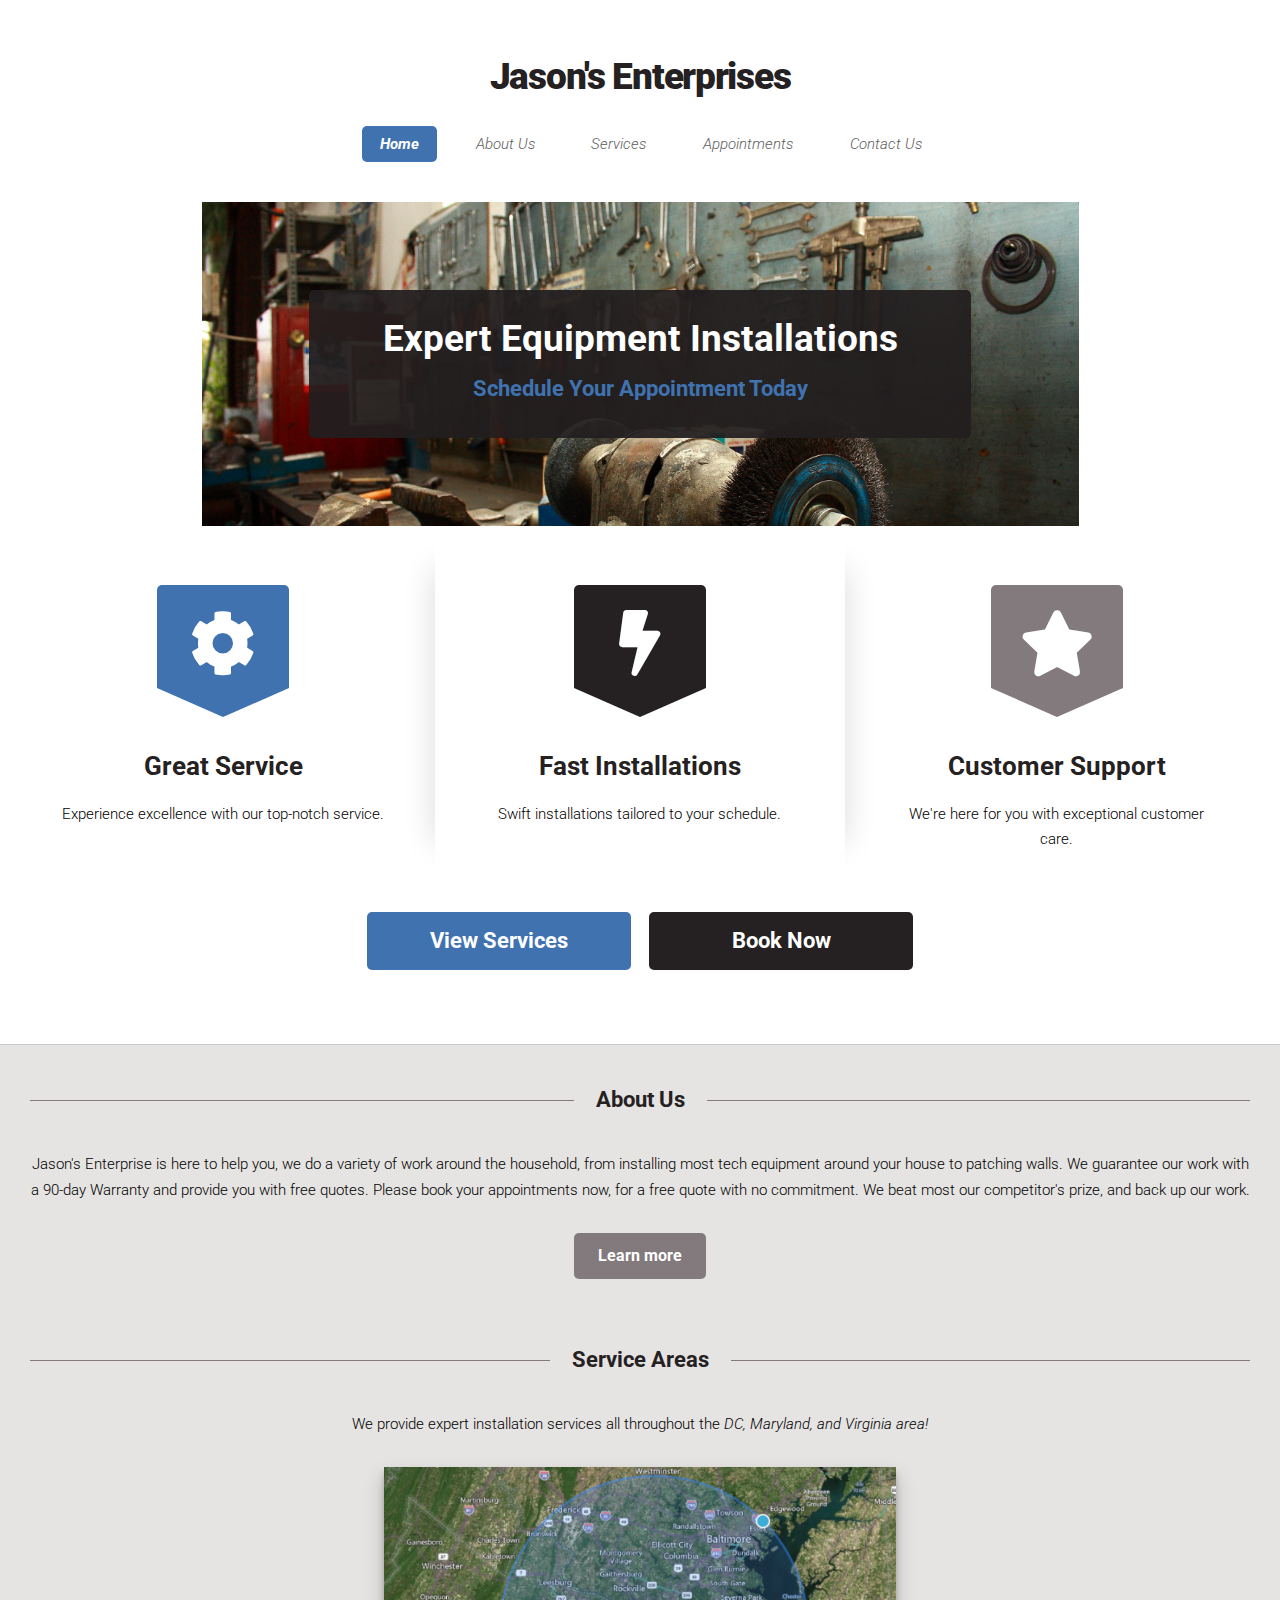
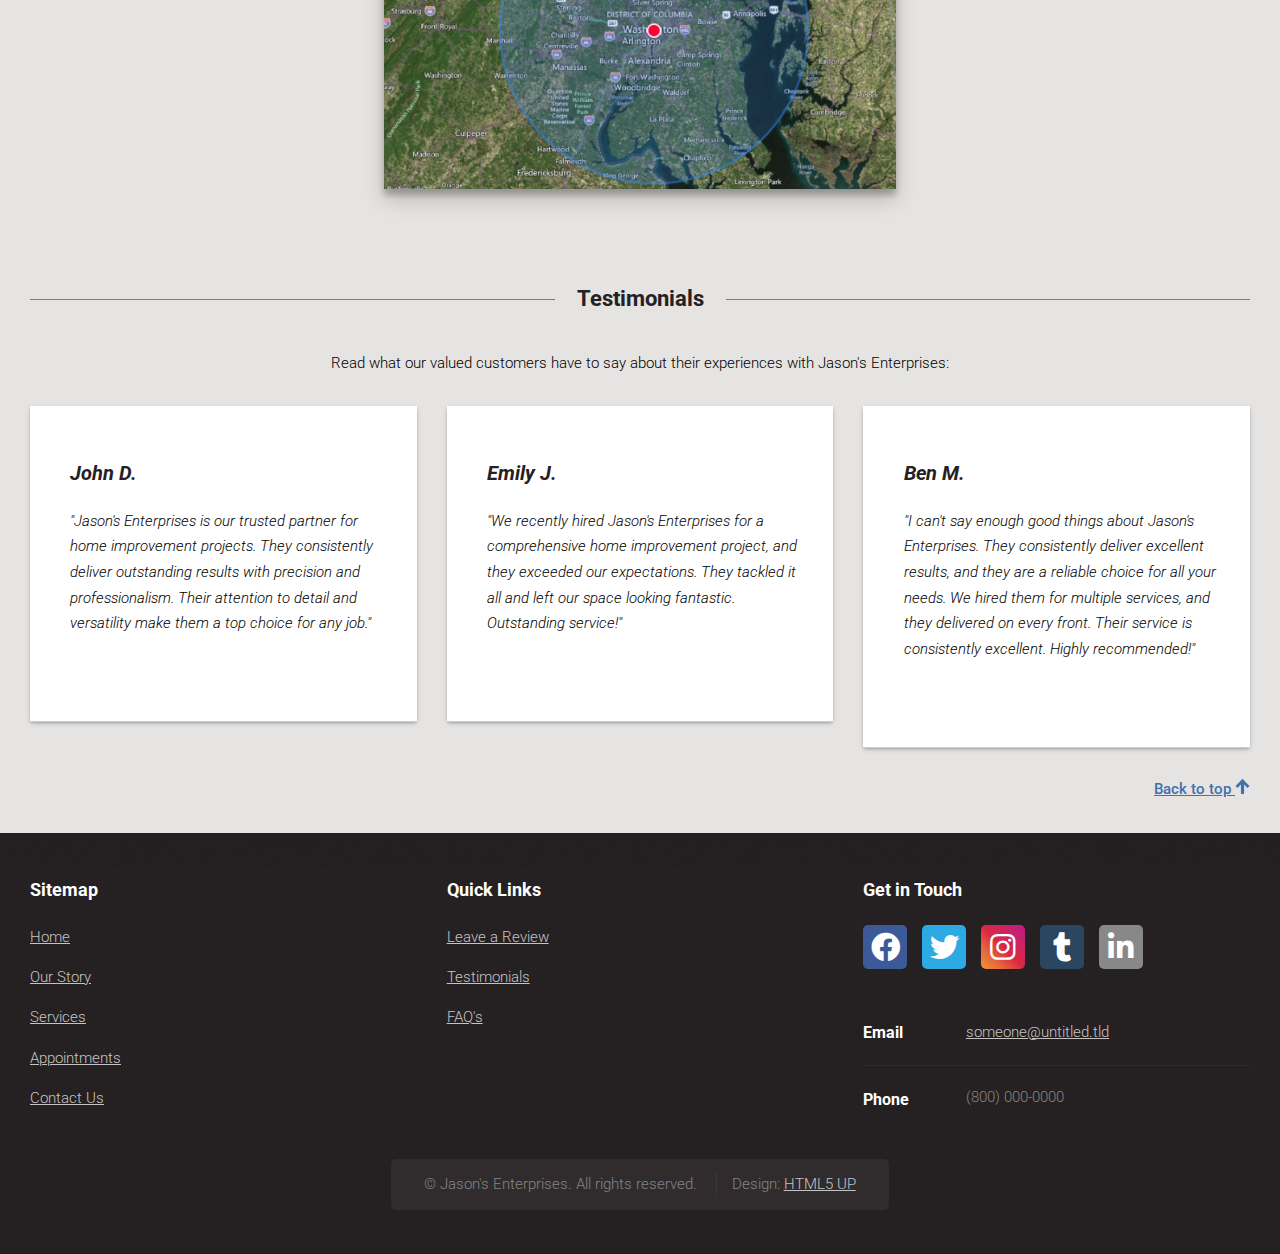
<file: index.html>
<!DOCTYPE html>
<html>
  <head>
    <title>Jason's Enterprises</title>
    <meta charset="utf-8" />
    <meta
      name="viewport"
      content="width=device-width, initial-scale=1, user-scalable=no"
    />
    <meta
      name="description"
      content="Expert equipment installations and home improvement services by Jason's Enterprises. Serving DC, Maryland, and Virginia."
    />
    <meta
      name="keywords"
      content="Jason's Enterprises, equipment installations, home improvement, DC, Maryland, Virginia"
    />
    <link rel="stylesheet" href="assets/css/main.css" />
    <link rel="icon" href="./images/logo1.svg" type="image/svg+xml" />
  </head>
  <body class="homepage is-preload">
    <div id="page-wrapper">
      <!-- Header -->
      <section id="header">
        <!-- Logo -->
        <h1><a href="index.html">Jason's Enterprises</a></h1>

        <!-- Nav -->
        <nav id="nav">
          <ul>
            <li class="current"><a href="index.html">Home</a></li>
            <li><a href="./story.html">About Us</a></li>
            <li><a href="./services.html">Services</a></li>
            <li><a href="./appointments.html">Appointments</a></li>
            <li><a href="./contact.html">Contact Us</a></li>
          </ul>
        </nav>

        <!-- Banner -->
        <section id="banner">
          <header>
            <h2>Expert Equipment Installations</h2>
            <p>Schedule Your Appointment Today</p>
          </header>
        </section>

        <!-- Intro -->
        <section id="intro" class="container">
          <div class="row">
            <div class="col-4 col-12-medium">
              <section class="first">
                <i class="icon solid featured fa-cog"></i>
                <header>
                  <h2>Great Service</h2>
                </header>
                <p>Experience excellence with our top-notch service.</p>
              </section>
            </div>
            <div class="col-4 col-12-medium">
              <section class="middle">
                <i class="icon solid featured alt fa-bolt"></i>
                <header>
                  <h2>Fast Installations</h2>
                </header>
                <p>Swift installations tailored to your schedule.</p>
              </section>
            </div>
            <div class="col-4 col-12-medium">
              <section class="last">
                <i class="icon solid featured alt2 fa-star"></i>
                <header>
                  <h2>Customer Support</h2>
                </header>
                <p>We're here for you with exceptional customer care.</p>
              </section>
            </div>
          </div>
          <footer>
            <ul class="actions">
              <li>
                <a href="./services.html" class="button large">View Services</a>
              </li>
              <li>
                <a href="./appointments.html" class="button alt large"
                  >Book Now</a
                >
              </li>
            </ul>
          </footer>
        </section>
      </section>

      <!-- Main -->
      <section id="main">
        <div class="container">
          <header class="major">
            <h2>About Us</h2>
          </header>
          <p style="text-align: center">
            Jason's Enterprise is here to help you, we do a variety of work
            around the household, from installing most tech equipment around
            your house to patching walls. We guarantee our work with a 90-day
            Warranty and provide you with free quotes. Please book your
            appointments now, for a free quote with no commitment. We beat most
            our competitor's prize, and back up our work.
          </p>
          <p style="text-align: center">
            <a href="./story.html" class="button alt2"> Learn more </a>
          </p>
        </div>
        <br />
        <div class="container">
          <header class="major">
            <h2>Service Areas</h2>
          </header>
          <p style="text-align: center">
            We provide expert installation services all throughout the
            <i>DC, Maryland, and Virginia area!</i>
          </p>
          <a class="image centered shadow">
            <img src="./images/nova-map.png" alt="Map" />
          </a>
        </div>
        <br />
        <div style="padding-top: 2em" class="container">
          <div class="row">
            <div class="col-12">
              <section>
                <header class="major">
                  <h2>Testimonials</h2>
                </header>
                <p style="text-align: center">
                  Read what our valued customers have to say about their
                  experiences with Jason's Enterprises:
                </p>
                <div class="row">
                  <div class="col-4 col-6-medium col-12-small">
                    <section class="box">
                      <blockquote>
                        <header>
                          <h3>John D.</h3>
                        </header>
                        <p>
                          "Jason's Enterprises is our trusted partner for home
                          improvement projects. They consistently deliver
                          outstanding results with precision and
                          professionalism. Their attention to detail and
                          versatility make them a top choice for any job."
                        </p>
                      </blockquote>
                    </section>
                  </div>
                  <div class="col-4 col-6-medium col-12-small">
                    <section class="box">
                      <blockquote>
                        <header>
                          <h3>Emily J.</h3>
                        </header>
                        <p>
                          "We recently hired Jason's Enterprises for a
                          comprehensive home improvement project, and they
                          exceeded our expectations. They tackled it all and
                          left our space looking fantastic. Outstanding
                          service!"
                        </p>
                      </blockquote>
                    </section>
                  </div>
                  <div class="col-4 col-6-medium col-12-small">
                    <section class="box">
                      <blockquote>
                        <header>
                          <h3>Ben M.</h3>
                        </header>
                        <p>
                          "I can't say enough good things about Jason's
                          Enterprises. They consistently deliver excellent
                          results, and they are a reliable choice for all your
                          needs. We hired them for multiple services, and they
                          delivered on every front. Their service is
                          consistently excellent. Highly recommended!"
                        </p>
                      </blockquote>
                    </section>
                  </div>
                </div>
                <div class="toTop">
                  <a href="#"
                    >Back to top <img src="./images/arrow-up.svg" alt="Up"
                  /></a>
                </div>
              </section>
            </div>
          </div>
        </div>
      </section>

      <!-- Footer -->
      <section id="footer">
        <div class="container">
          <div class="row">
            <div class="col-4 col-6-medium col-12-small">
              <section>
                <header>
                  <h2>Sitemap</h2>
                </header>
                <ul class="divided">
                  <li class="current"><a href="index.html">Home</a></li>

                  <li><a href="./story.html">Our Story</a></li>
                  <li><a href="./services.html">Services</a></li>
                  <li><a href="./appointments.html">Appointments</a></li>
                  <li><a href="./contact.html">Contact Us</a></li>
                </ul>
              </section>
            </div>
            <div class="col-4 col-6-medium col-12-small">
              <section>
                <header>
                  <h2>Quick Links</h2>
                </header>
                <ul class="divided">
                  <li>
                    <a href="./services.html">Leave a Review</a>
                  </li>
                  <li><a href="./testimonials.html">Testimonials</a></li>
                  <li><a href="./faqs.html">FAQ's</a></li>
                </ul>
              </section>
            </div>
            <div class="col-4 col-12-medium">
              <section>
                <header>
                  <h2>Get in Touch</h2>
                </header>
                <ul class="social">
                  <li>
                    <a class="icon brands fa-facebook" href="#"
                      ><span class="label">Facebook</span></a
                    >
                  </li>
                  <li>
                    <a class="icon brands fa-twitter" href="#"
                      ><span class="label">Twitter</span></a
                    >
                  </li>
                  <li>
                    <a class="icon brands fa-instagram" href="#"
                      ><span class="label">Dribbble</span></a
                    >
                  </li>
                  <li>
                    <a class="icon brands fa-tumblr" href="#"
                      ><span class="label">Tumblr</span></a
                    >
                  </li>
                  <li>
                    <a class="icon brands fa-linkedin-in" href="#"
                      ><span class="label">LinkedIn</span></a
                    >
                  </li>
                </ul>
                <ul class="contact">
                  <li>
                    <h3>Email</h3>
                    <p><a href="#">someone@untitled.tld</a></p>
                  </li>
                  <li>
                    <h3>Phone</h3>
                    <p>(800) 000-0000</p>
                  </li>
                </ul>
              </section>
            </div>
            <div class="col-12">
              <!-- Copyright -->
              <div id="copyright">
                <ul class="links">
                  <li>&copy; Jason's Enterprises. All rights reserved.</li>
                  <li>
                    Design:
                    <a target="_blank" rel="noopener" href="http://html5up.net"
                      >HTML5 UP</a
                    >
                  </li>
                </ul>
              </div>
            </div>
          </div>
        </div>
      </section>
    </div>

    <!-- Scripts -->
    <script src="assets/js/jquery.min.js"></script>
    <script src="assets/js/jquery.dropotron.min.js"></script>
    <script src="assets/js/browser.min.js"></script>
    <script src="assets/js/breakpoints.min.js"></script>
    <script src="assets/js/util.js"></script>
    <script src="assets/js/main.js"></script>
  </body>
</html>
</file>
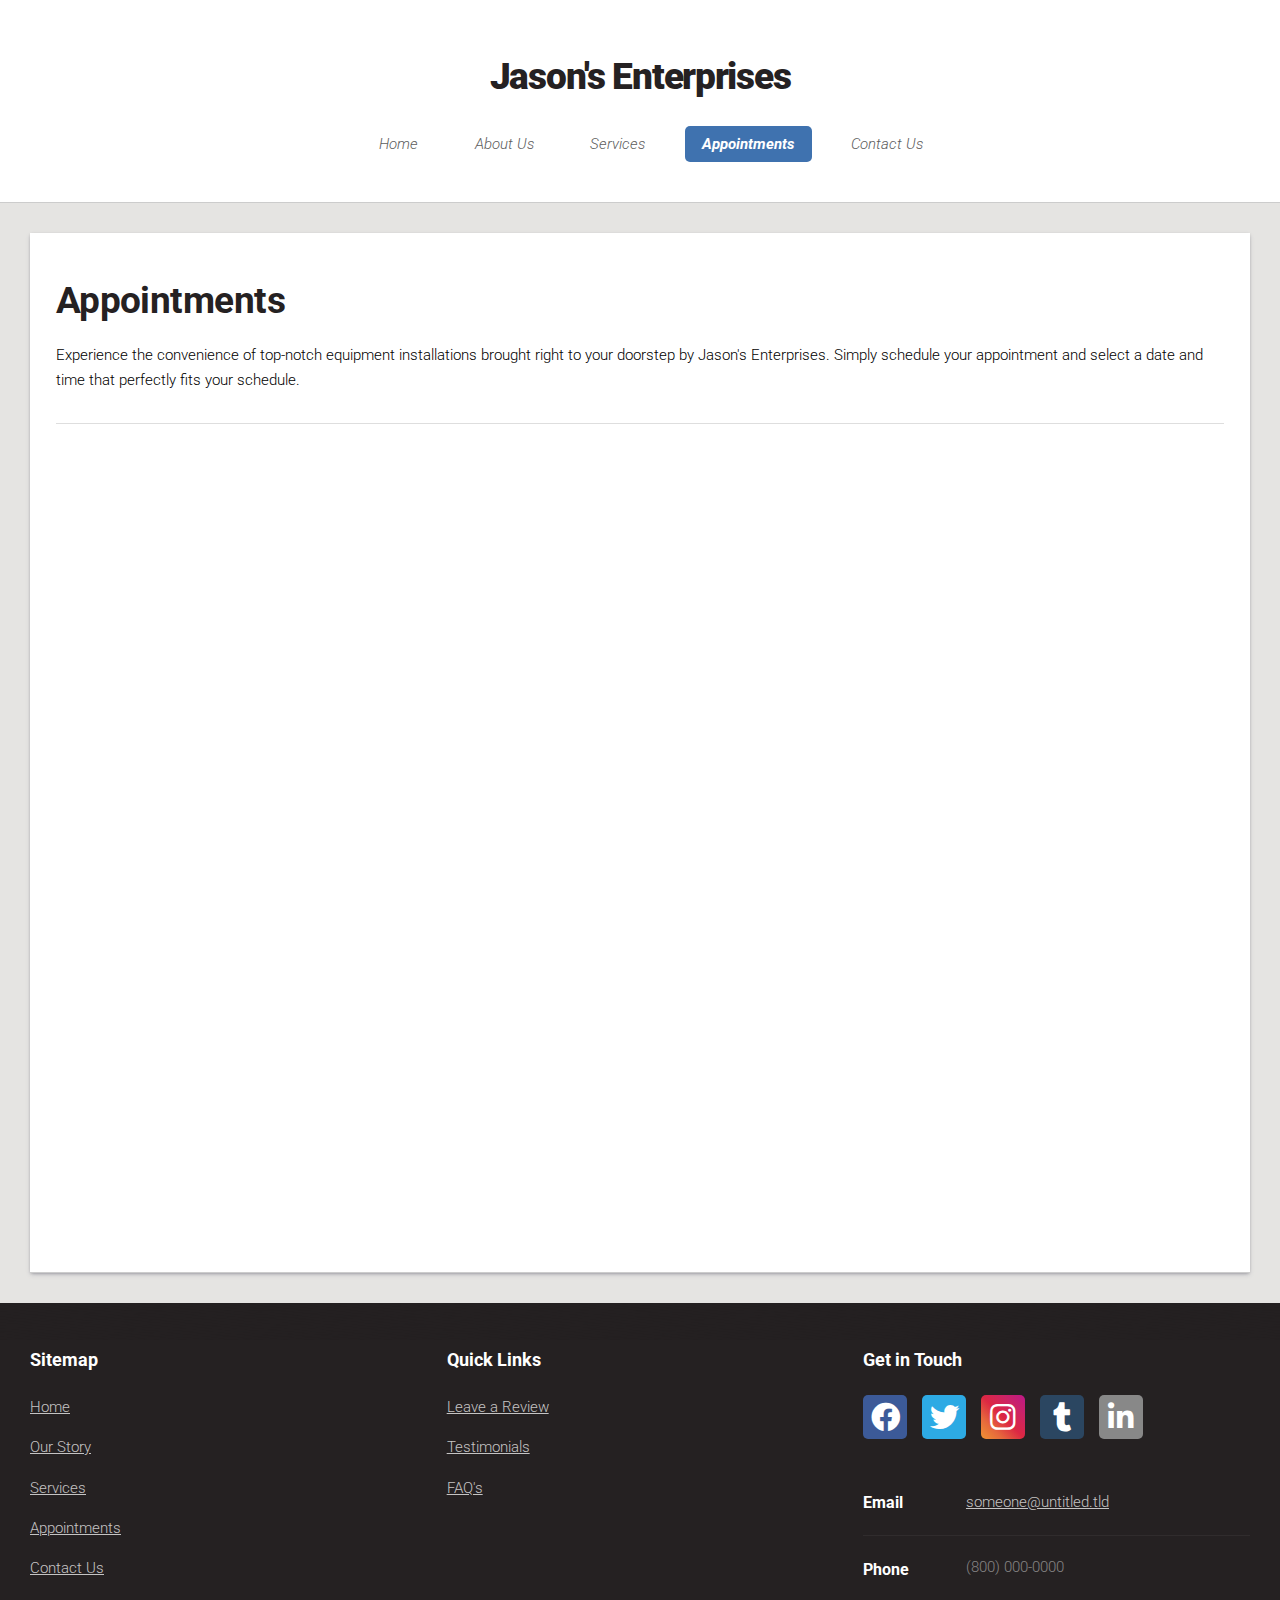
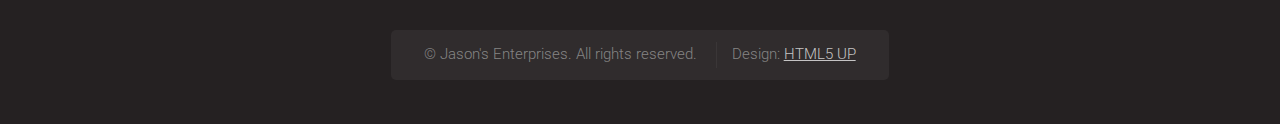
<file: appointments.html>
<!DOCTYPE html>
<html>
  <head>
    <title>Appointments | Jason's Enterprises</title>
    <meta charset="utf-8" />
    <meta
      name="viewport"
      content="width=device-width, initial-scale=1, user-scalable=no"
    />
    <meta
      name="description"
      content="Book your appointment with Jason's Enterprises. Schedule your installation services at your convenience. Our top priority is ensuring your satisfaction."
    />
    <meta
      name="keywords"
      content="Appointments, schedule, booking, installation services, customer satisfaction"
    />
    <link rel="stylesheet" href="assets/css/main.css" />
    <link rel="icon" href="./images/logo1.svg" type="image/svg+xml" />
  </head>
  <body class="no-sidebar is-preload">
    <div id="page-wrapper">
      <!-- Header -->
      <section id="header">
        <!-- Logo -->
        <h1><a href="index.html">Jason's Enterprises</a></h1>

        <!-- Nav -->
        <nav id="nav">
          <ul>
            <li><a href="index.html">Home</a></li>
            <li><a href="./story.html">About Us</a></li>
            <li><a href="./services.html">Services</a></li>
            <li class="current">
              <a href="./appointments.html">Appointments</a>
            </li>
            <li><a href="./contact.html">Contact Us</a></li>
          </ul>
        </nav>
      </section>

      <!-- Main -->
      <section id="main">
        <div class="container">
          <!-- Content -->
          <article class="box post">
            <header>
              <h2>Appointments</h2>
            </header>
            <p>
              Experience the convenience of top-notch equipment installations
              brought right to your doorstep by Jason's Enterprises. Simply
              schedule your appointment and select a date and time that
              perfectly fits your schedule.
            </p>
            <!-- Google Calendar Appointment Scheduling begin -->
            <iframe
              src="https://calendar.google.com/calendar/appointments/schedules/AcZssZ2C32YY88lYe6XnZ9PbqNBKP_xNbK4SapTpOkwnR4vLjuUk5-PZ1LToamjSMrVFd0AD9R0kdbHB?gv=true"
              width="100%"
              height="800"
              frameborder="0"
              class="appointment-system"
            ></iframe>
            <!-- end Google Calendar Appointment Scheduling -->
          </article>
        </div>
      </section>

      <!-- Footer -->
      <section id="footer">
        <div class="container">
          <div class="row">
            <div class="col-4 col-6-medium col-12-small">
              <section>
                <header>
                  <h2>Sitemap</h2>
                </header>
                <ul class="divided">
                  <li class="current"><a href="index.html">Home</a></li>

                  <li><a href="./story.html">Our Story</a></li>
                  <li><a href="./services.html">Services</a></li>
                  <li><a href="./appointments.html">Appointments</a></li>
                  <li><a href="./contact.html">Contact Us</a></li>
                </ul>
              </section>
            </div>
            <div class="col-4 col-6-medium col-12-small">
              <section>
                <header>
                  <h2>Quick Links</h2>
                </header>
                <ul class="divided">
                  <li>
                    <a href="./services.html">Leave a Review</a>
                  </li>
                  <li><a href="./testimonials.html">Testimonials</a></li>
                  <li><a href="./faqs.html">FAQ's</a></li>
                </ul>
              </section>
            </div>
            <div class="col-4 col-12-medium">
              <section>
                <header>
                  <h2>Get in Touch</h2>
                </header>
                <ul class="social">
                  <li>
                    <a class="icon brands fa-facebook" href="#"
                      ><span class="label">Facebook</span></a
                    >
                  </li>
                  <li>
                    <a class="icon brands fa-twitter" href="#"
                      ><span class="label">Twitter</span></a
                    >
                  </li>
                  <li>
                    <a class="icon brands fa-instagram" href="#"
                      ><span class="label">Dribbble</span></a
                    >
                  </li>
                  <li>
                    <a class="icon brands fa-tumblr" href="#"
                      ><span class="label">Tumblr</span></a
                    >
                  </li>
                  <li>
                    <a class="icon brands fa-linkedin-in" href="#"
                      ><span class="label">LinkedIn</span></a
                    >
                  </li>
                </ul>
                <ul class="contact">
                  <li>
                    <h3>Email</h3>
                    <p><a href="#">someone@untitled.tld</a></p>
                  </li>
                  <li>
                    <h3>Phone</h3>
                    <p>(800) 000-0000</p>
                  </li>
                </ul>
              </section>
            </div>
            <div class="col-12">
              <!-- Copyright -->
              <div id="copyright">
                <ul class="links">
                  <li>&copy; Jason's Enterprises. All rights reserved.</li>
                  <li>
                    Design:
                    <a target="_blank" rel="noopener" href="http://html5up.net"
                      >HTML5 UP</a
                    >
                  </li>
                </ul>
              </div>
            </div>
          </div>
        </div>
      </section>
    </div>

    <!-- Scripts -->
    <script src="assets/js/jquery.min.js"></script>
    <script src="assets/js/jquery.dropotron.min.js"></script>
    <script src="assets/js/browser.min.js"></script>
    <script src="assets/js/breakpoints.min.js"></script>
    <script src="assets/js/util.js"></script>
    <script src="assets/js/main.js"></script>
  </body>
</html>
</file>
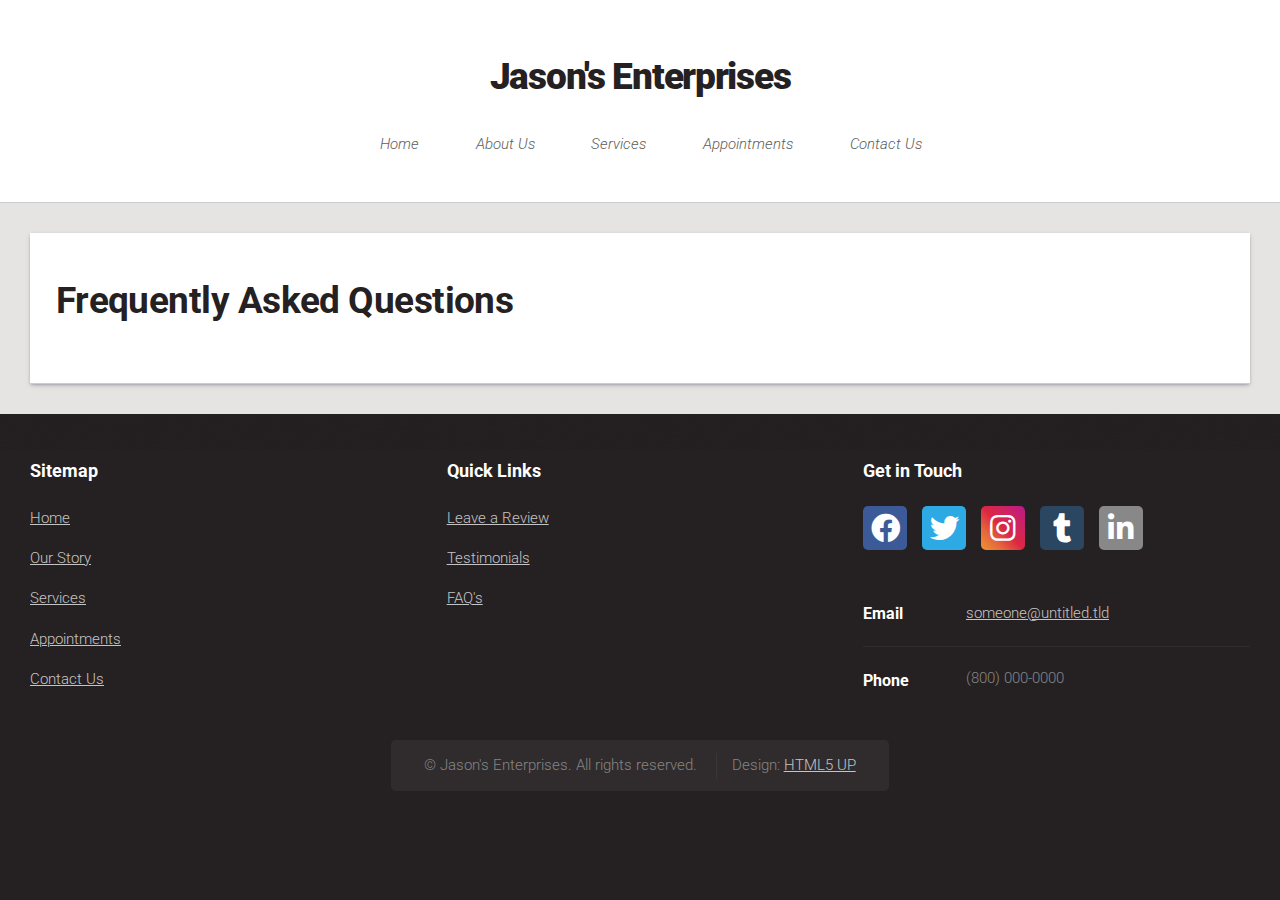
<file: faqs.html>
<!DOCTYPE html>
<html>
  <head>
    <title>FAQ's | Jason's Enterprises</title>
    <meta charset="utf-8" />
    <meta
      name="viewport"
      content="width=device-width, initial-scale=1, user-scalable=no"
    />
    <meta
      name="description"
      content="Find answers to frequently asked questions about Jason's Enterprises. Learn more about our services, policies, and how to contact us for support."
    />
    <meta
      name="keywords"
      content="FAQ, frequently asked questions, support, services"
    />
    <link rel="stylesheet" href="assets/css/main.css" />
    <link rel="icon" href="./images/logo1.svg" type="image/svg+xml" />
  </head>
  <body class="no-sidebar is-preload">
    <div id="page-wrapper">
      <!-- Header -->
      <section id="header">
        <!-- Logo -->
        <h1><a href="index.html">Jason's Enterprises</a></h1>

        <!-- Nav -->
        <nav id="nav">
          <ul>
            <li><a href="index.html">Home</a></li>
            <li><a href="./story.html">About Us</a></li>
            <li><a href="./services.html">Services</a></li>
            <li><a href="./appointments.html">Appointments</a></li>
            <li><a href="./contact.html">Contact Us</a></li>
          </ul>
        </nav>
      </section>

      <!-- Main -->
      <section id="main">
        <div class="container">
          <!-- Content -->
          <article class="box post">
            <header>
              <h2>Frequently Asked Questions</h2>
            </header>
          </article>
        </div>
      </section>

      <!-- Footer -->
      <section id="footer">
        <div class="container">
          <div class="row">
            <div class="col-4 col-6-medium col-12-small">
              <section>
                <header>
                  <h2>Sitemap</h2>
                </header>
                <ul class="divided">
                  <li class="current"><a href="index.html">Home</a></li>

                  <li><a href="./story.html">Our Story</a></li>
                  <li><a href="./services.html">Services</a></li>
                  <li><a href="./appointments.html">Appointments</a></li>
                  <li><a href="./contact.html">Contact Us</a></li>
                </ul>
              </section>
            </div>
            <div class="col-4 col-6-medium col-12-small">
              <section>
                <header>
                  <h2>Quick Links</h2>
                </header>
                <ul class="divided">
                  <li>
                    <a href="./services.html">Leave a Review</a>
                  </li>
                  <li><a href="./testimonials.html">Testimonials</a></li>
                  <li><a href="./faqs.html">FAQ's</a></li>
                </ul>
              </section>
            </div>
            <div class="col-4 col-12-medium">
              <section>
                <header>
                  <h2>Get in Touch</h2>
                </header>
                <ul class="social">
                  <li>
                    <a class="icon brands fa-facebook" href="#"
                      ><span class="label">Facebook</span></a
                    >
                  </li>
                  <li>
                    <a class="icon brands fa-twitter" href="#"
                      ><span class="label">Twitter</span></a
                    >
                  </li>
                  <li>
                    <a class="icon brands fa-instagram" href="#"
                      ><span class="label">Dribbble</span></a
                    >
                  </li>
                  <li>
                    <a class="icon brands fa-tumblr" href="#"
                      ><span class="label">Tumblr</span></a
                    >
                  </li>
                  <li>
                    <a class="icon brands fa-linkedin-in" href="#"
                      ><span class="label">LinkedIn</span></a
                    >
                  </li>
                </ul>
                <ul class="contact">
                  <li>
                    <h3>Email</h3>
                    <p><a href="#">someone@untitled.tld</a></p>
                  </li>
                  <li>
                    <h3>Phone</h3>
                    <p>(800) 000-0000</p>
                  </li>
                </ul>
              </section>
            </div>
            <div class="col-12">
              <!-- Copyright -->
              <div id="copyright">
                <ul class="links">
                  <li>&copy; Jason's Enterprises. All rights reserved.</li>
                  <li>
                    Design:
                    <a target="_blank" rel="noopener" href="http://html5up.net"
                      >HTML5 UP</a
                    >
                  </li>
                </ul>
              </div>
            </div>
          </div>
        </div>
      </section>
    </div>

    <!-- Scripts -->
    <script src="assets/js/jquery.min.js"></script>
    <script src="assets/js/jquery.dropotron.min.js"></script>
    <script src="assets/js/browser.min.js"></script>
    <script src="assets/js/breakpoints.min.js"></script>
    <script src="assets/js/util.js"></script>
    <script src="assets/js/main.js"></script>
  </body>
</html>
</file>
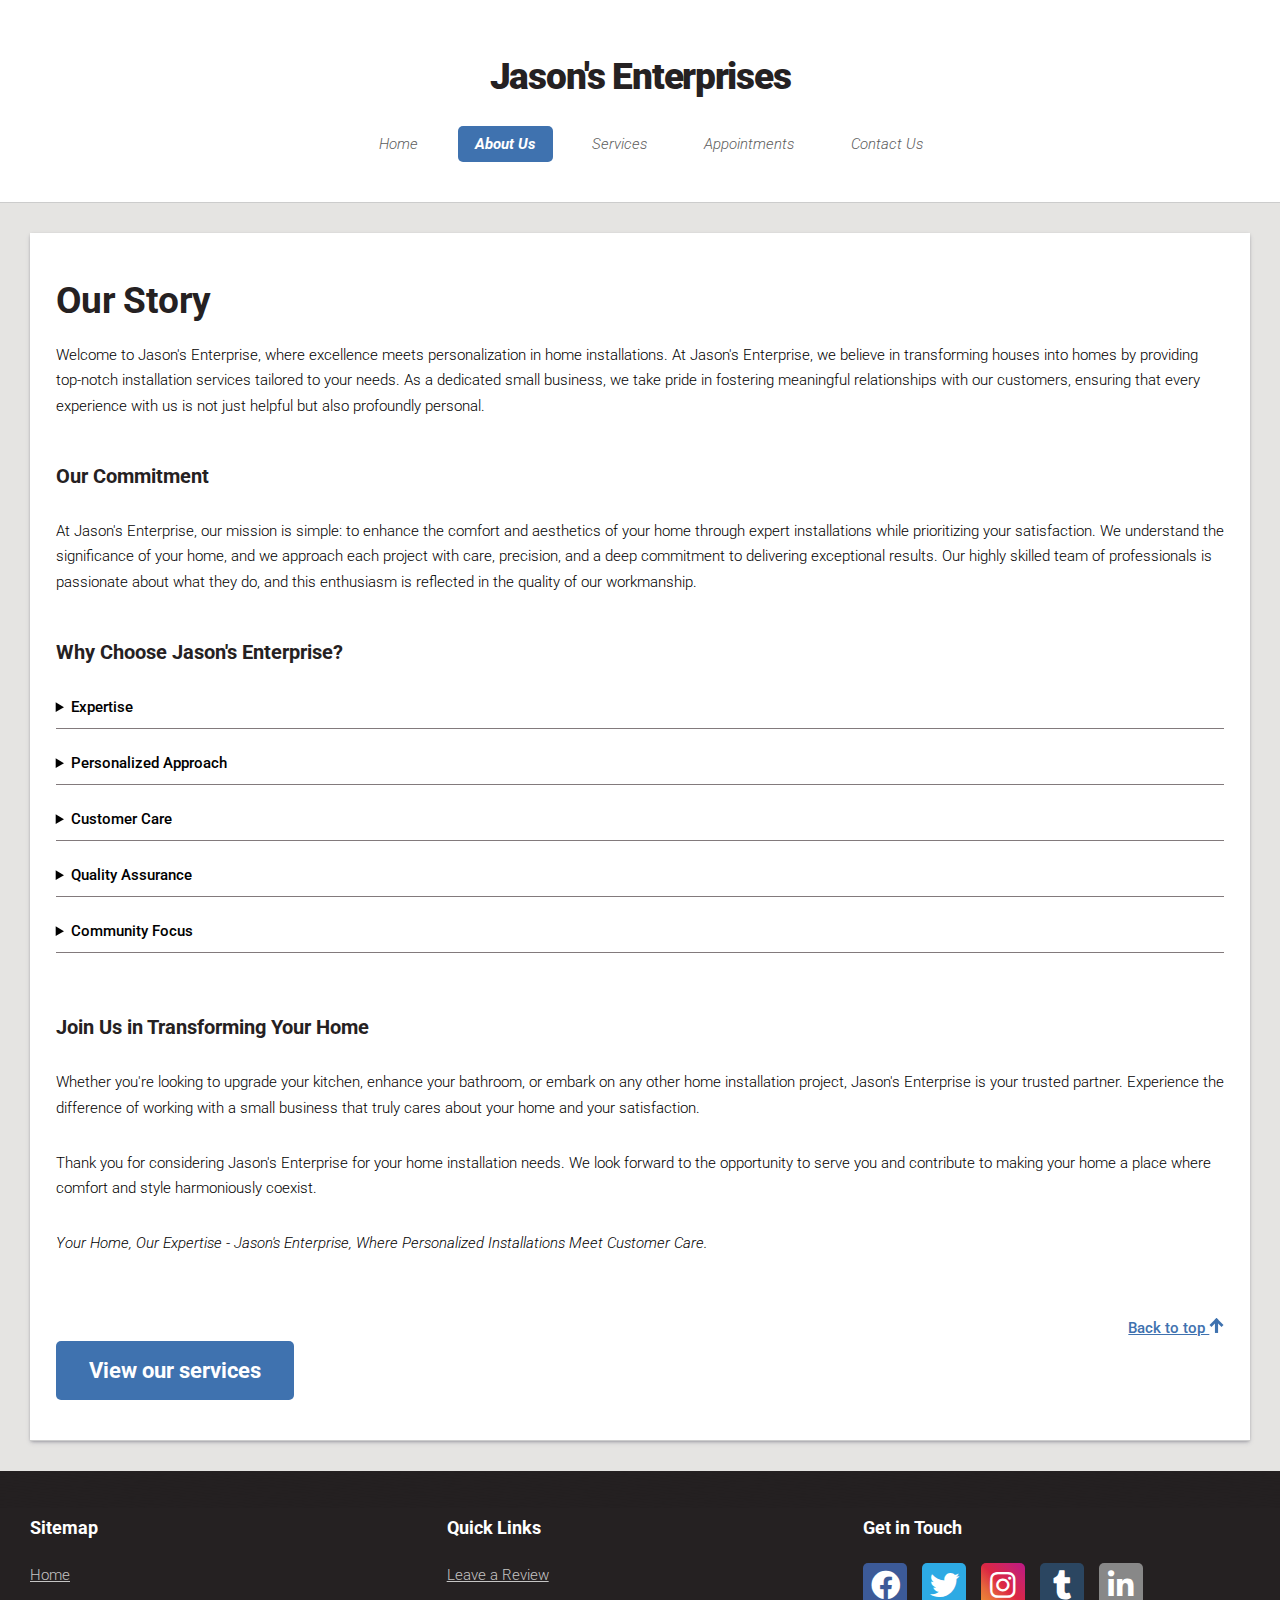
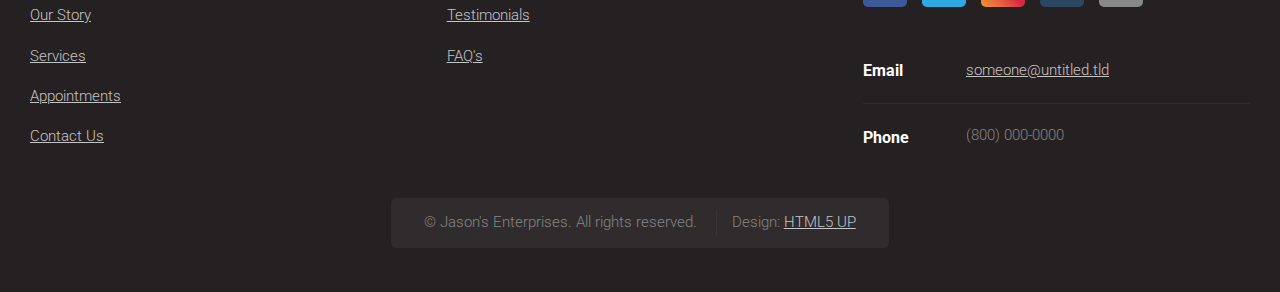
<file: story.html>
<!DOCTYPE html>
<html>
  <head>
    <title>Our Story | Jason's Enterprises</title>
    <meta charset="utf-8" />
    <meta
      name="viewport"
      content="width=device-width, initial-scale=1, user-scalable=no"
    />
    <meta
      name="description"
      content="Learn about our story and commitment at Jason's Enterprises. Discover our personalized approach, quality installations, and community focus."
    />
    <meta
      name="keywords"
      content="Our Story, Jason's Enterprises, commitment, quality installations, community focus, small business"
    />
    <link rel="stylesheet" href="assets/css/main.css" />
    <link rel="icon" href="./images/logo1.svg" type="image/svg+xml" />
  </head>
  <body class="no-sidebar is-preload">
    <div id="page-wrapper">
      <!-- Header -->
      <section id="header">
        <!-- Logo -->
        <h1><a href="index.html">Jason's Enterprises</a></h1>

        <!-- Nav -->
        <nav id="nav">
          <ul>
            <li><a href="index.html">Home</a></li>
            <li class="current"><a href="./story.html">About Us</a></li>
            <li><a href="./services.html">Services</a></li>
            <li><a href="./appointments.html">Appointments</a></li>
            <li><a href="./contact.html">Contact Us</a></li>
          </ul>
        </nav>
      </section>

      <!-- Main -->
      <section id="main">
        <div class="container">
          <!-- Content -->
          <article class="box post">
            <header>
              <h2>Our Story</h2>
            </header>
            <p>
              Welcome to Jason's Enterprise, where excellence meets
              personalization in home installations. At Jason's Enterprise, we
              believe in transforming houses into homes by providing top-notch
              installation services tailored to your needs. As a dedicated small
              business, we take pride in fostering meaningful relationships with
              our customers, ensuring that every experience with us is not just
              helpful but also profoundly personal.
            </p>

            <section>
              <header>
                <h3>Our Commitment</h3>
              </header>
              <p>
                At Jason's Enterprise, our mission is simple: to enhance the
                comfort and aesthetics of your home through expert installations
                while prioritizing your satisfaction. We understand the
                significance of your home, and we approach each project with
                care, precision, and a deep commitment to delivering exceptional
                results. Our highly skilled team of professionals is passionate
                about what they do, and this enthusiasm is reflected in the
                quality of our workmanship.
              </p>
              <!-- <div href="#" class="image centered"><img src="images/drills.png" alt="" /></div> -->

              <header>
                <h3>Why Choose Jason's Enterprise?</h3>
              </header>
              <details>
                <summary>Expertise</summary>
                <p>
                  With years of experience in the industry, we possess the
                  expertise needed to handle a wide range of home installation
                  projects. From intricate details to complex installations, we
                  have the knowledge and skills to get the job done right.
                </p>
              </details>
              <details>
                <summary>Personalized Approach</summary>
                <p>
                  We value the uniqueness of every home and every customer.
                  That's why we take the time to understand your specific
                  requirements, preferences, and concerns. By tailoring our
                  services to your individual needs, we ensure a personalized
                  and satisfying experience.
                </p>
              </details>
              <details>
                <summary>Customer Care</summary>
                <p>
                  At Jason's Enterprise, you are not just another client; you
                  are a valued member of our community. We prioritize your needs
                  and concerns, addressing them with utmost care and attention.
                  Your satisfaction is our goal, and we go the extra mile to
                  exceed your expectations.
                </p>
              </details>
              <details>
                <summary>Quality Assurance</summary>
                <p>
                  We believe in delivering excellence in every aspect of our
                  services. From the materials we use to the techniques we
                  employ; we uphold the highest standards of quality. Rest
                  assured, when you choose Jason's Enterprise, you are choosing
                  top-quality installations that stand the test of time.
                </p>
              </details>
              <details>
                <summary>Community Focus</summary>
                <p>
                  Being a small business, we understand the importance of
                  community support. We actively engage with our local
                  community, building trust, and fostering long-lasting
                  relationships. When you support Jason's Enterprise, you're not
                  just supporting a business; you're contributing to the growth
                  and vitality of our community.
                </p>
              </details>
              <br />
              <header>
                <h3>Join Us in Transforming Your Home</h3>
              </header>
              <p>
                Whether you're looking to upgrade your kitchen, enhance your
                bathroom, or embark on any other home installation project,
                Jason's Enterprise is your trusted partner. Experience the
                difference of working with a small business that truly cares
                about your home and your satisfaction.
              </p>
              <p>
                Thank you for considering Jason's Enterprise for your home
                installation needs. We look forward to the opportunity to serve
                you and contribute to making your home a place where comfort and
                style harmoniously coexist.
              </p>
              <p>
                <i
                  >Your Home, Our Expertise - Jason's Enterprise, Where
                  Personalized Installations Meet Customer Care.</i
                >
              </p>
              <div class="toTop">
                <a href="#"
                  >Back to top <img src="./images/arrow-up.svg" alt="Up"
                /></a>
              </div>
              <a href="./services.html" class="button large"
                >View our services</a
              >
            </section>
          </article>
        </div>
      </section>

      <!-- Footer -->
      <section id="footer">
        <div class="container">
          <div class="row">
            <div class="col-4 col-6-medium col-12-small">
              <section>
                <header>
                  <h2>Sitemap</h2>
                </header>
                <ul class="divided">
                  <li class="current"><a href="index.html">Home</a></li>

                  <li><a href="./story.html">Our Story</a></li>
                  <li><a href="./services.html">Services</a></li>
                  <li><a href="./appointments.html">Appointments</a></li>
                  <li><a href="./contact.html">Contact Us</a></li>
                </ul>
              </section>
            </div>
            <div class="col-4 col-6-medium col-12-small">
              <section>
                <header>
                  <h2>Quick Links</h2>
                </header>
                <ul class="divided">
                  <li>
                    <a href="./services.html">Leave a Review</a>
                  </li>
                  <li><a href="./testimonials.html">Testimonials</a></li>
                  <li><a href="./faqs.html">FAQ's</a></li>
                </ul>
              </section>
            </div>
            <div class="col-4 col-12-medium">
              <section>
                <header>
                  <h2>Get in Touch</h2>
                </header>
                <ul class="social">
                  <li>
                    <a class="icon brands fa-facebook" href="#"
                      ><span class="label">Facebook</span></a
                    >
                  </li>
                  <li>
                    <a class="icon brands fa-twitter" href="#"
                      ><span class="label">Twitter</span></a
                    >
                  </li>
                  <li>
                    <a class="icon brands fa-instagram" href="#"
                      ><span class="label">Dribbble</span></a
                    >
                  </li>
                  <li>
                    <a class="icon brands fa-tumblr" href="#"
                      ><span class="label">Tumblr</span></a
                    >
                  </li>
                  <li>
                    <a class="icon brands fa-linkedin-in" href="#"
                      ><span class="label">LinkedIn</span></a
                    >
                  </li>
                </ul>
                <ul class="contact">
                  <li>
                    <h3>Email</h3>
                    <p><a href="#">someone@untitled.tld</a></p>
                  </li>
                  <li>
                    <h3>Phone</h3>
                    <p>(800) 000-0000</p>
                  </li>
                </ul>
              </section>
            </div>
            <div class="col-12">
              <!-- Copyright -->
              <div id="copyright">
                <ul class="links">
                  <li>&copy; Jason's Enterprises. All rights reserved.</li>
                  <li>
                    Design:
                    <a target="_blank" rel="noopener" href="http://html5up.net"
                      >HTML5 UP</a
                    >
                  </li>
                </ul>
              </div>
            </div>
          </div>
        </div>
      </section>
    </div>

    <!-- Scripts -->
    <script src="assets/js/jquery.min.js"></script>
    <script src="assets/js/jquery.dropotron.min.js"></script>
    <script src="assets/js/browser.min.js"></script>
    <script src="assets/js/breakpoints.min.js"></script>
    <script src="assets/js/util.js"></script>
    <script src="assets/js/main.js"></script>
  </body>
</html>
</file>
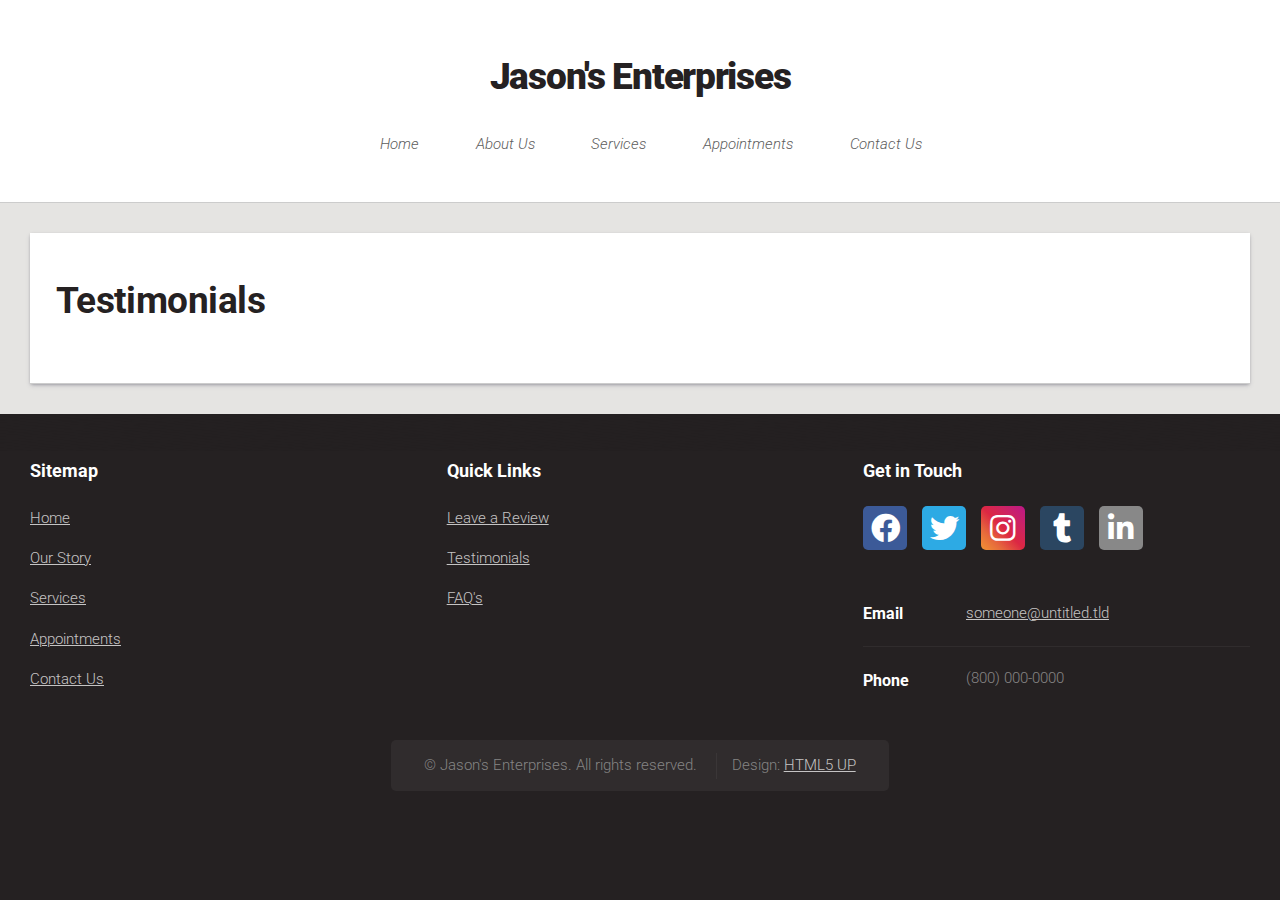
<file: testimonials.html>
<!DOCTYPE html>
<html>
  <head>
    <title>Testimonials | Jason's Enterprises</title>
    <meta charset="utf-8" />
    <meta
      name="viewport"
      content="width=device-width, initial-scale=1, user-scalable=no"
    />
    <meta
      name="description"
      content="Read testimonials from satisfied customers of Jason's Enterprises. Discover what others have to say about our services."
    />
    <meta
      name="keywords"
      content="Testimonials, customer feedback, reviews, services"
    />
    <link rel="stylesheet" href="assets/css/main.css" />
    <link rel="icon" href="./images/logo1.svg" type="image/svg+xml" />
  </head>
  <body class="no-sidebar is-preload">
    <div id="page-wrapper">
      <!-- Header -->
      <section id="header">
        <!-- Logo -->
        <h1><a href="index.html">Jason's Enterprises</a></h1>

        <!-- Nav -->
        <nav id="nav">
          <ul>
            <li><a href="index.html">Home</a></li>
            <li><a href="./story.html">About Us</a></li>
            <li><a href="./services.html">Services</a></li>
            <li><a href="./appointments.html">Appointments</a></li>
            <li><a href="./contact.html">Contact Us</a></li>
          </ul>
        </nav>
      </section>

      <!-- Main -->
      <section id="main">
        <div class="container">
          <!-- Content -->
          <article class="box post">
            <header>
              <h2>Testimonials</h2>
            </header>
          </article>
        </div>
      </section>

      <!-- Footer -->
      <section id="footer">
        <div class="container">
          <div class="row">
            <div class="col-4 col-6-medium col-12-small">
              <section>
                <header>
                  <h2>Sitemap</h2>
                </header>
                <ul class="divided">
                  <li class="current"><a href="index.html">Home</a></li>

                  <li><a href="./story.html">Our Story</a></li>
                  <li><a href="./services.html">Services</a></li>
                  <li><a href="./appointments.html">Appointments</a></li>
                  <li><a href="./contact.html">Contact Us</a></li>
                </ul>
              </section>
            </div>
            <div class="col-4 col-6-medium col-12-small">
              <section>
                <header>
                  <h2>Quick Links</h2>
                </header>
                <ul class="divided">
                  <li>
                    <a href="./services.html">Leave a Review</a>
                  </li>
                  <li><a href="./testimonials.html">Testimonials</a></li>
                  <li><a href="./faqs.html">FAQ's</a></li>
                </ul>
              </section>
            </div>
            <div class="col-4 col-12-medium">
              <section>
                <header>
                  <h2>Get in Touch</h2>
                </header>
                <ul class="social">
                  <li>
                    <a class="icon brands fa-facebook" href="#"
                      ><span class="label">Facebook</span></a
                    >
                  </li>
                  <li>
                    <a class="icon brands fa-twitter" href="#"
                      ><span class="label">Twitter</span></a
                    >
                  </li>
                  <li>
                    <a class="icon brands fa-instagram" href="#"
                      ><span class="label">Dribbble</span></a
                    >
                  </li>
                  <li>
                    <a class="icon brands fa-tumblr" href="#"
                      ><span class="label">Tumblr</span></a
                    >
                  </li>
                  <li>
                    <a class="icon brands fa-linkedin-in" href="#"
                      ><span class="label">LinkedIn</span></a
                    >
                  </li>
                </ul>
                <ul class="contact">
                  <li>
                    <h3>Email</h3>
                    <p><a href="#">someone@untitled.tld</a></p>
                  </li>
                  <li>
                    <h3>Phone</h3>
                    <p>(800) 000-0000</p>
                  </li>
                </ul>
              </section>
            </div>
            <div class="col-12">
              <!-- Copyright -->
              <div id="copyright">
                <ul class="links">
                  <li>&copy; Jason's Enterprises. All rights reserved.</li>
                  <li>
                    Design:
                    <a target="_blank" rel="noopener" href="http://html5up.net"
                      >HTML5 UP</a
                    >
                  </li>
                </ul>
              </div>
            </div>
          </div>
        </div>
      </section>
    </div>

    <!-- Scripts -->
    <script src="assets/js/jquery.min.js"></script>
    <script src="assets/js/jquery.dropotron.min.js"></script>
    <script src="assets/js/browser.min.js"></script>
    <script src="assets/js/breakpoints.min.js"></script>
    <script src="assets/js/util.js"></script>
    <script src="assets/js/main.js"></script>
  </body>
</html>
</file>
<file: assets/css/main.css>
@import url("fontawesome-all.min.css");
@import url("https://fonts.googleapis.com/css?family=Source+Sans+Pro:300,400,700,900,300italic");
@import url("https://fonts.googleapis.com/css2?family=Roboto:ital,wght@0,300;0,400;0,700;0,900;1,300&display=swap");
html,
body,
div,
span,
applet,
object,
iframe,
h1,
h2,
h3,
h4,
h5,
h6,
p,
blockquote,
pre,
a,
abbr,
acronym,
address,
big,
cite,
code,
del,
dfn,
em,
img,
ins,
kbd,
q,
s,
samp,
small,
strike,
strong,
sub,
sup,
tt,
var,
b,
u,
i,
center,
dl,
dt,
dd,
ol,
ul,
li,
fieldset,
form,
label,
legend,
table,
caption,
tbody,
tfoot,
thead,
tr,
th,
td,
article,
aside,
canvas,
details,
embed,
figure,
figcaption,
footer,
header,
hgroup,
menu,
nav,
output,
ruby,
section,
summary,
time,
mark,
audio,
video {
  margin: 0;
  padding: 0;
  border: 0;
  font-size: 100%;
  font: inherit;
  vertical-align: baseline;
}

article,
aside,
details,
figcaption,
figure,
footer,
header,
hgroup,
menu,
nav,
section {
  display: block;
}

details {
  cursor: pointer;
  margin-bottom: 1.5em;
  padding-bottom: 0.5em;
  border-bottom: 1px solid #827a7c;
  user-select: none;
}

details > p {
  margin: 1em;
}

summary {
  font-weight: 500;
}

body {
  line-height: 1;
}

ol,
ul {
  list-style: none;
}

blockquote,
q {
  quotes: none;
}

blockquote:before,
blockquote:after,
q:before,
q:after {
  content: "";
  content: none;
}

table {
  border-collapse: collapse;
  border-spacing: 0;
}

body {
  -webkit-text-size-adjust: none;
}

mark {
  background-color: transparent;
  color: inherit;
}

input::-moz-focus-inner {
  border: 0;
  padding: 0;
}

input,
select,
textarea {
  -moz-appearance: none;
  -webkit-appearance: none;
  -ms-appearance: none;
  appearance: none;
}

/* Basic */
.appointment-system {
  /* border: 1px solid #dedede; */
  /* box-shadow: rgba(0, 0, 0, 0.16) 0px 1px 4px; */
  border-top: 1px solid #dedede;
  padding-top: 1em;
}


html {
  box-sizing: border-box;
}

*,
*:before,
*:after {
  box-sizing: inherit;
}

body {
  background: #252122;
}

body.is-preload *,
body.is-preload *:before,
body.is-preload *:after {
  -moz-animation: none !important;
  -webkit-animation: none !important;
  -ms-animation: none !important;
  animation: none !important;
  -moz-transition: none !important;
  -webkit-transition: none !important;
  -ms-transition: none !important;
  transition: none !important;
}

body,
input,
textarea,
select {
  font-family: "Roboto", sans-serif;
  font-weight: 300;
  color: #000000;
  font-size: 14pt;
  line-height: 1.75em;
}

strong,
b {
  color: #252122;
  font-weight: 400;
}

i,
em {
  font-style: italic;
}

sub {
  position: relative;
  top: 0.5em;
  font-size: 0.8em;
}

sup {
  position: relative;
  top: -0.5em;
  font-size: 0.8em;
}

blockquote {
  padding: 1em 0 1em 1em;
  font-style: italic;
}

h1,
h2,
h3,
h4,
h5,
h6 {
  color: #252122;
  font-weight: 700;
}

h1 a,
h2 a,
h3 a,
h4 a,
h5 a,
h6 a {
  color: inherit;
  text-decoration: none;
}

h2 {
  font-size: 1.5em;
}

h3 {
  font-size: 1.35em;
}

.toTop {
  padding-top: 2em;
  text-align: right;
  font-weight: 500;
}

a {
  color: #3f72af;
  text-decoration: underline;
}

a:hover {
  text-decoration: none;
}

br.clear {
  clear: both;
}

hr {
  border: 0;
  border-top: solid 1px #dddddd;
  height: 1px;
  margin: 2em 0 2em 0;
}

p,
ul,
ol,
dl,
table {
  margin-bottom: 2em;
}

.map-div {
  text-align: center;
  padding-bottom: 1.5em;
}

/* Container */

.container {
  margin: 0 auto;
  max-width: 100%;
  width: 70em;
}

@media screen and (max-width: 1680px) {
  .container {
    width: 70em;
  }
}

@media screen and (max-width: 1280px) {
  .container {
    width: calc(100% - 60px);
  }
}

@media screen and (max-width: 980px) {
  .container {
    width: calc(100% - 80px);
  }
}

@media screen and (max-width: 736px) {
  .container {
    width: calc(100% - 40px);
  }
}
/* Carousel */
.slider-container {
  display: grid;
  place-items: center;
}

.slider {
  width: 100%;
  max-width: 800px;
  height: 350px;
  position: relative;
  overflow: hidden;
}

.slide {
  width: 100%;
  max-width: 800px;
  height: 350px;
  position: absolute;
  transition: all 0.5s;
}

.slide img {
  width: 100%;
  height: 100%;
  object-fit: cover;
}

.btn {
  position: absolute;
  width: 40px;
  height: 40px;
  padding: 10px;
  border: none;
  border-radius: 50%;
  z-index: 10px;
  cursor: pointer;
  background-color: #827a7c;
  font-size: 18px;
}

.btn:active {
  transform: scale(1.1);
}

.btn-prev {
  top: 45%;
  left: 2%;
}

.btn-next {
  top: 45%;
  right: 2%;
}

/* Row */

.row {
  display: flex;
  flex-wrap: wrap;
  box-sizing: border-box;
  align-items: stretch;
}

.row > * {
  box-sizing: border-box;
}

.row.gtr-uniform > * > :last-child {
  margin-bottom: 0;
}

.row.aln-left {
  justify-content: flex-start;
}

.row.aln-center {
  justify-content: center;
}

.row.aln-right {
  justify-content: flex-end;
}

.row.aln-top {
  align-items: flex-start;
}

.row.aln-middle {
  align-items: center;
}

.row.aln-bottom {
  align-items: flex-end;
}

.row > .imp {
  order: -1;
}

.row > .col-1 {
  width: 8.33333%;
}

.row > .off-1 {
  margin-left: 8.33333%;
}

.row > .col-2 {
  width: 16.66667%;
}

.row > .off-2 {
  margin-left: 16.66667%;
}

.row > .col-3 {
  width: 25%;
}

.row > .off-3 {
  margin-left: 25%;
}

.row > .col-4 {
  width: 33.33333%;
}

.row > .off-4 {
  margin-left: 33.33333%;
}

.row > .col-5 {
  width: 41.66667%;
}

.row > .off-5 {
  margin-left: 41.66667%;
}

.row > .col-6 {
  width: 50%;
}

.row > .off-6 {
  margin-left: 50%;
}

.row > .col-7 {
  width: 58.33333%;
}

.row > .off-7 {
  margin-left: 58.33333%;
}

.row > .col-8 {
  width: 66.66667%;
}

.row > .off-8 {
  margin-left: 66.66667%;
}

.row > .col-9 {
  width: 75%;
}

.row > .off-9 {
  margin-left: 75%;
}

.row > .col-10 {
  width: 83.33333%;
}

.row > .off-10 {
  margin-left: 83.33333%;
}

.row > .col-11 {
  width: 91.66667%;
}

.row > .off-11 {
  margin-left: 91.66667%;
}

.row > .col-12 {
  width: 100%;
}

.row > .off-12 {
  margin-left: 100%;
}

.row.gtr-0 {
  margin-top: 0px;
  margin-left: 0px;
}

.row.gtr-0 > * {
  padding: 0px 0 0 0px;
}

.row.gtr-0.gtr-uniform {
  margin-top: 0px;
}

.row.gtr-0.gtr-uniform > * {
  padding-top: 0px;
}

.row.gtr-25 {
  margin-top: -12.5px;
  margin-left: -12.5px;
}

.row.gtr-25 > * {
  padding: 12.5px 0 0 12.5px;
}

.row.gtr-25.gtr-uniform {
  margin-top: -12.5px;
}

.row.gtr-25.gtr-uniform > * {
  padding-top: 12.5px;
}

.row.gtr-50 {
  margin-top: -25px;
  margin-left: -25px;
}

.row.gtr-50 > * {
  padding: 25px 0 0 25px;
}

.row.gtr-50.gtr-uniform {
  margin-top: -25px;
}

.row.gtr-50.gtr-uniform > * {
  padding-top: 25px;
}

.row {
  margin-top: -50px;
  margin-left: -50px;
}

.row > * {
  padding: 50px 0 0 50px;
}

.row.gtr-uniform {
  margin-top: -50px;
}

.row.gtr-uniform > * {
  padding-top: 50px;
}

.row.gtr-150 {
  margin-top: -75px;
  margin-left: -75px;
}

.row.gtr-150 > * {
  padding: 75px 0 0 75px;
}

.row.gtr-150.gtr-uniform {
  margin-top: -75px;
}

.row.gtr-150.gtr-uniform > * {
  padding-top: 75px;
}

.row.gtr-200 {
  margin-top: -100px;
  margin-left: -100px;
}

.row.gtr-200 > * {
  padding: 100px 0 0 100px;
}

.row.gtr-200.gtr-uniform {
  margin-top: -100px;
}

.row.gtr-200.gtr-uniform > * {
  padding-top: 100px;
}

@media screen and (max-width: 1680px) {
  .row {
    display: flex;
    flex-wrap: wrap;
    box-sizing: border-box;
    align-items: stretch;
  }

  .row > * {
    box-sizing: border-box;
  }

  .row.gtr-uniform > * > :last-child {
    margin-bottom: 0;
  }

  .row.aln-left {
    justify-content: flex-start;
  }

  .row.aln-center {
    justify-content: center;
  }

  .row.aln-right {
    justify-content: flex-end;
  }

  .row.aln-top {
    align-items: flex-start;
  }

  .row.aln-middle {
    align-items: center;
  }

  .row.aln-bottom {
    align-items: flex-end;
  }

  .row > .imp-xlarge {
    order: -1;
  }

  .row > .col-1-xlarge {
    width: 8.33333%;
  }

  .row > .off-1-xlarge {
    margin-left: 8.33333%;
  }

  .row > .col-2-xlarge {
    width: 16.66667%;
  }

  .row > .off-2-xlarge {
    margin-left: 16.66667%;
  }

  .row > .col-3-xlarge {
    width: 25%;
  }

  .row > .off-3-xlarge {
    margin-left: 25%;
  }

  .row > .col-4-xlarge {
    width: 33.33333%;
  }

  .row > .off-4-xlarge {
    margin-left: 33.33333%;
  }

  .row > .col-5-xlarge {
    width: 41.66667%;
  }

  .row > .off-5-xlarge {
    margin-left: 41.66667%;
  }

  .row > .col-6-xlarge {
    width: 50%;
  }

  .row > .off-6-xlarge {
    margin-left: 50%;
  }

  .row > .col-7-xlarge {
    width: 58.33333%;
  }

  .row > .off-7-xlarge {
    margin-left: 58.33333%;
  }

  .row > .col-8-xlarge {
    width: 66.66667%;
  }

  .row > .off-8-xlarge {
    margin-left: 66.66667%;
  }

  .row > .col-9-xlarge {
    width: 75%;
  }

  .row > .off-9-xlarge {
    margin-left: 75%;
  }

  .row > .col-10-xlarge {
    width: 83.33333%;
  }

  .row > .off-10-xlarge {
    margin-left: 83.33333%;
  }

  .row > .col-11-xlarge {
    width: 91.66667%;
  }

  .row > .off-11-xlarge {
    margin-left: 91.66667%;
  }

  .row > .col-12-xlarge {
    width: 100%;
  }

  .row > .off-12-xlarge {
    margin-left: 100%;
  }

  .row.gtr-0 {
    margin-top: 0px;
    margin-left: 0px;
  }

  .row.gtr-0 > * {
    padding: 0px 0 0 0px;
  }

  .row.gtr-0.gtr-uniform {
    margin-top: 0px;
  }

  .row.gtr-0.gtr-uniform > * {
    padding-top: 0px;
  }

  .row.gtr-25 {
    margin-top: -12.5px;
    margin-left: -12.5px;
  }

  .row.gtr-25 > * {
    padding: 12.5px 0 0 12.5px;
  }

  .row.gtr-25.gtr-uniform {
    margin-top: -12.5px;
  }

  .row.gtr-25.gtr-uniform > * {
    padding-top: 12.5px;
  }

  .row.gtr-50 {
    margin-top: -25px;
    margin-left: -25px;
  }

  .row.gtr-50 > * {
    padding: 25px 0 0 25px;
  }

  .row.gtr-50.gtr-uniform {
    margin-top: -25px;
  }

  .row.gtr-50.gtr-uniform > * {
    padding-top: 25px;
  }

  .row {
    margin-top: -50px;
    margin-left: -50px;
  }

  .row > * {
    padding: 50px 0 0 50px;
  }

  .row.gtr-uniform {
    margin-top: -50px;
  }

  .row.gtr-uniform > * {
    padding-top: 50px;
  }

  .row.gtr-150 {
    margin-top: -75px;
    margin-left: -75px;
  }

  .row.gtr-150 > * {
    padding: 75px 0 0 75px;
  }

  .row.gtr-150.gtr-uniform {
    margin-top: -75px;
  }

  .row.gtr-150.gtr-uniform > * {
    padding-top: 75px;
  }

  .row.gtr-200 {
    margin-top: -100px;
    margin-left: -100px;
  }

  .row.gtr-200 > * {
    padding: 100px 0 0 100px;
  }

  .row.gtr-200.gtr-uniform {
    margin-top: -100px;
  }

  .row.gtr-200.gtr-uniform > * {
    padding-top: 100px;
  }
}

@media screen and (max-width: 1280px) {
  .row {
    display: flex;
    flex-wrap: wrap;
    box-sizing: border-box;
    align-items: stretch;
  }

  .row > * {
    box-sizing: border-box;
  }

  .row.gtr-uniform > * > :last-child {
    margin-bottom: 0;
  }

  .row.aln-left {
    justify-content: flex-start;
  }

  .row.aln-center {
    justify-content: center;
  }

  .row.aln-right {
    justify-content: flex-end;
  }

  .row.aln-top {
    align-items: flex-start;
  }

  .row.aln-middle {
    align-items: center;
  }

  .row.aln-bottom {
    align-items: flex-end;
  }

  .row > .imp-large {
    order: -1;
  }

  .row > .col-1-large {
    width: 8.33333%;
  }

  .row > .off-1-large {
    margin-left: 8.33333%;
  }

  .row > .col-2-large {
    width: 16.66667%;
  }

  .row > .off-2-large {
    margin-left: 16.66667%;
  }

  .row > .col-3-large {
    width: 25%;
  }

  .row > .off-3-large {
    margin-left: 25%;
  }

  .row > .col-4-large {
    width: 33.33333%;
  }

  .row > .off-4-large {
    margin-left: 33.33333%;
  }

  .row > .col-5-large {
    width: 41.66667%;
  }

  .row > .off-5-large {
    margin-left: 41.66667%;
  }

  .row > .col-6-large {
    width: 50%;
  }

  .row > .off-6-large {
    margin-left: 50%;
  }

  .row > .col-7-large {
    width: 58.33333%;
  }

  .row > .off-7-large {
    margin-left: 58.33333%;
  }

  .row > .col-8-large {
    width: 66.66667%;
  }

  .row > .off-8-large {
    margin-left: 66.66667%;
  }

  .row > .col-9-large {
    width: 75%;
  }

  .row > .off-9-large {
    margin-left: 75%;
  }

  .row > .col-10-large {
    width: 83.33333%;
  }

  .row > .off-10-large {
    margin-left: 83.33333%;
  }

  .row > .col-11-large {
    width: 91.66667%;
  }

  .row > .off-11-large {
    margin-left: 91.66667%;
  }

  .row > .col-12-large {
    width: 100%;
  }

  .row > .off-12-large {
    margin-left: 100%;
  }

  .row.gtr-0 {
    margin-top: 0px;
    margin-left: 0px;
  }

  .row.gtr-0 > * {
    padding: 0px 0 0 0px;
  }

  .row.gtr-0.gtr-uniform {
    margin-top: 0px;
  }

  .row.gtr-0.gtr-uniform > * {
    padding-top: 0px;
  }

  .row.gtr-25 {
    margin-top: -7.5px;
    margin-left: -7.5px;
  }

  .row.gtr-25 > * {
    padding: 7.5px 0 0 7.5px;
  }

  .row.gtr-25.gtr-uniform {
    margin-top: -7.5px;
  }

  .row.gtr-25.gtr-uniform > * {
    padding-top: 7.5px;
  }

  .row.gtr-50 {
    margin-top: -15px;
    margin-left: -15px;
  }

  .row.gtr-50 > * {
    padding: 15px 0 0 15px;
  }

  .row.gtr-50.gtr-uniform {
    margin-top: -15px;
  }

  .row.gtr-50.gtr-uniform > * {
    padding-top: 15px;
  }

  .row {
    margin-top: -30px;
    margin-left: -30px;
  }

  .row > * {
    padding: 30px 0 0 30px;
  }

  .row.gtr-uniform {
    margin-top: -30px;
  }

  .row.gtr-uniform > * {
    padding-top: 30px;
  }

  .row.gtr-150 {
    margin-top: -45px;
    margin-left: -45px;
  }

  .row.gtr-150 > * {
    padding: 45px 0 0 45px;
  }

  .row.gtr-150.gtr-uniform {
    margin-top: -45px;
  }

  .row.gtr-150.gtr-uniform > * {
    padding-top: 45px;
  }

  .row.gtr-200 {
    margin-top: -60px;
    margin-left: -60px;
  }

  .row.gtr-200 > * {
    padding: 60px 0 0 60px;
  }

  .row.gtr-200.gtr-uniform {
    margin-top: -60px;
  }

  .row.gtr-200.gtr-uniform > * {
    padding-top: 60px;
  }
}

@media screen and (max-width: 980px) {
  .row {
    display: flex;
    flex-wrap: wrap;
    box-sizing: border-box;
    align-items: stretch;
  }

  .row > * {
    box-sizing: border-box;
  }

  .row.gtr-uniform > * > :last-child {
    margin-bottom: 0;
  }

  .row.aln-left {
    justify-content: flex-start;
  }

  .row.aln-center {
    justify-content: center;
  }

  .row.aln-right {
    justify-content: flex-end;
  }

  .row.aln-top {
    align-items: flex-start;
  }

  .row.aln-middle {
    align-items: center;
  }

  .row.aln-bottom {
    align-items: flex-end;
  }

  .row > .imp-medium {
    order: -1;
  }

  .row > .col-1-medium {
    width: 8.33333%;
  }

  .row > .off-1-medium {
    margin-left: 8.33333%;
  }

  .row > .col-2-medium {
    width: 16.66667%;
  }

  .row > .off-2-medium {
    margin-left: 16.66667%;
  }

  .row > .col-3-medium {
    width: 25%;
  }

  .row > .off-3-medium {
    margin-left: 25%;
  }

  .row > .col-4-medium {
    width: 33.33333%;
  }

  .row > .off-4-medium {
    margin-left: 33.33333%;
  }

  .row > .col-5-medium {
    width: 41.66667%;
  }

  .row > .off-5-medium {
    margin-left: 41.66667%;
  }

  .row > .col-6-medium {
    width: 50%;
  }

  .row > .off-6-medium {
    margin-left: 50%;
  }

  .row > .col-7-medium {
    width: 58.33333%;
  }

  .row > .off-7-medium {
    margin-left: 58.33333%;
  }

  .row > .col-8-medium {
    width: 66.66667%;
  }

  .row > .off-8-medium {
    margin-left: 66.66667%;
  }

  .row > .col-9-medium {
    width: 75%;
  }

  .row > .off-9-medium {
    margin-left: 75%;
  }

  .row > .col-10-medium {
    width: 83.33333%;
  }

  .row > .off-10-medium {
    margin-left: 83.33333%;
  }

  .row > .col-11-medium {
    width: 91.66667%;
  }

  .row > .off-11-medium {
    margin-left: 91.66667%;
  }

  .row > .col-12-medium {
    width: 100%;
  }

  .row > .off-12-medium {
    margin-left: 100%;
  }

  .row.gtr-0 {
    margin-top: 0px;
    margin-left: 0px;
  }

  .row.gtr-0 > * {
    padding: 0px 0 0 0px;
  }

  .row.gtr-0.gtr-uniform {
    margin-top: 0px;
  }

  .row.gtr-0.gtr-uniform > * {
    padding-top: 0px;
  }

  .row.gtr-25 {
    margin-top: -10px;
    margin-left: -10px;
  }

  .row.gtr-25 > * {
    padding: 10px 0 0 10px;
  }

  .row.gtr-25.gtr-uniform {
    margin-top: -10px;
  }

  .row.gtr-25.gtr-uniform > * {
    padding-top: 10px;
  }

  .row.gtr-50 {
    margin-top: -20px;
    margin-left: -20px;
  }

  .row.gtr-50 > * {
    padding: 20px 0 0 20px;
  }

  .row.gtr-50.gtr-uniform {
    margin-top: -20px;
  }

  .row.gtr-50.gtr-uniform > * {
    padding-top: 20px;
  }

  .row {
    margin-top: -40px;
    margin-left: -40px;
  }

  .row > * {
    padding: 40px 0 0 40px;
  }

  .row.gtr-uniform {
    margin-top: -40px;
  }

  .row.gtr-uniform > * {
    padding-top: 40px;
  }

  .row.gtr-150 {
    margin-top: -60px;
    margin-left: -60px;
  }

  .row.gtr-150 > * {
    padding: 60px 0 0 60px;
  }

  .row.gtr-150.gtr-uniform {
    margin-top: -60px;
  }

  .row.gtr-150.gtr-uniform > * {
    padding-top: 60px;
  }

  .row.gtr-200 {
    margin-top: -80px;
    margin-left: -80px;
  }

  .row.gtr-200 > * {
    padding: 80px 0 0 80px;
  }

  .row.gtr-200.gtr-uniform {
    margin-top: -80px;
  }

  .row.gtr-200.gtr-uniform > * {
    padding-top: 80px;
  }
}

@media screen and (max-width: 736px) {
  .row {
    display: flex;
    flex-wrap: wrap;
    box-sizing: border-box;
    align-items: stretch;
  }

  .row > * {
    box-sizing: border-box;
  }

  .row.gtr-uniform > * > :last-child {
    margin-bottom: 0;
  }

  .row.aln-left {
    justify-content: flex-start;
  }

  .row.aln-center {
    justify-content: center;
  }

  .row.aln-right {
    justify-content: flex-end;
  }

  .row.aln-top {
    align-items: flex-start;
  }

  .row.aln-middle {
    align-items: center;
  }

  .row.aln-bottom {
    align-items: flex-end;
  }

  .row > .imp-small {
    order: -1;
  }

  .row > .col-1-small {
    width: 8.33333%;
  }

  .row > .off-1-small {
    margin-left: 8.33333%;
  }

  .row > .col-2-small {
    width: 16.66667%;
  }

  .row > .off-2-small {
    margin-left: 16.66667%;
  }

  .row > .col-3-small {
    width: 25%;
  }

  .row > .off-3-small {
    margin-left: 25%;
  }

  .row > .col-4-small {
    width: 33.33333%;
  }

  .row > .off-4-small {
    margin-left: 33.33333%;
  }

  .row > .col-5-small {
    width: 41.66667%;
  }

  .row > .off-5-small {
    margin-left: 41.66667%;
  }

  .row > .col-6-small {
    width: 50%;
  }

  .row > .off-6-small {
    margin-left: 50%;
  }

  .row > .col-7-small {
    width: 58.33333%;
  }

  .row > .off-7-small {
    margin-left: 58.33333%;
  }

  .row > .col-8-small {
    width: 66.66667%;
  }

  .row > .off-8-small {
    margin-left: 66.66667%;
  }

  .row > .col-9-small {
    width: 75%;
  }

  .row > .off-9-small {
    margin-left: 75%;
  }

  .row > .col-10-small {
    width: 83.33333%;
  }

  .row > .off-10-small {
    margin-left: 83.33333%;
  }

  .row > .col-11-small {
    width: 91.66667%;
  }

  .row > .off-11-small {
    margin-left: 91.66667%;
  }

  .row > .col-12-small {
    width: 100%;
  }

  .row > .off-12-small {
    margin-left: 100%;
  }

  .row.gtr-0 {
    margin-top: 0px;
    margin-left: 0px;
  }

  .row.gtr-0 > * {
    padding: 0px 0 0 0px;
  }

  .row.gtr-0.gtr-uniform {
    margin-top: 0px;
  }

  .row.gtr-0.gtr-uniform > * {
    padding-top: 0px;
  }

  .row.gtr-25 {
    margin-top: -5px;
    margin-left: -5px;
  }

  .row.gtr-25 > * {
    padding: 5px 0 0 5px;
  }

  .row.gtr-25.gtr-uniform {
    margin-top: -5px;
  }

  .row.gtr-25.gtr-uniform > * {
    padding-top: 5px;
  }

  .row.gtr-50 {
    margin-top: -10px;
    margin-left: -10px;
  }

  .row.gtr-50 > * {
    padding: 10px 0 0 10px;
  }

  .row.gtr-50.gtr-uniform {
    margin-top: -10px;
  }

  .row.gtr-50.gtr-uniform > * {
    padding-top: 10px;
  }

  .row {
    margin-top: -20px;
    margin-left: -20px;
  }

  .row > * {
    padding: 20px 0 0 20px;
  }

  .row.gtr-uniform {
    margin-top: -20px;
  }

  .row.gtr-uniform > * {
    padding-top: 20px;
  }

  .row.gtr-150 {
    margin-top: -30px;
    margin-left: -30px;
  }

  .row.gtr-150 > * {
    padding: 30px 0 0 30px;
  }

  .row.gtr-150.gtr-uniform {
    margin-top: -30px;
  }

  .row.gtr-150.gtr-uniform > * {
    padding-top: 30px;
  }

  .row.gtr-200 {
    margin-top: -40px;
    margin-left: -40px;
  }

  .row.gtr-200 > * {
    padding: 40px 0 0 40px;
  }

  .row.gtr-200.gtr-uniform {
    margin-top: -40px;
  }

  .row.gtr-200.gtr-uniform > * {
    padding-top: 40px;
  }
}

/* Form */

form label {
  display: block;
  color: #252122;
  font-weight: 400;
  margin: 0 0 0.5em 0;
  padding-top: 0.8em;
}

form input[type="text"],
form input[type="email"],
form input[type="password"],
form input[type="time"] form select,
form textarea {
  -webkit-appearance: none;
  display: block;
  border: 0;
  padding: 0.75em 1em;
  font-size: 1em;
  border-radius: 5px;
  border: solid 1px #dddddd;
  background: #fff;
  width: 100%;
}

form input[type="text"]:focus,
form input[type="email"]:focus,
form input[type="password"]:focus,
form select:focus,
form textarea:focus {
  box-shadow: inset 0px 0px 1px 1px #43bff0;
}

form textarea {
  height: 10em;
}

form ::-webkit-input-placeholder {
  color: #555 !important;
}

form :-moz-placeholder {
  color: #555 !important;
}

form ::-moz-placeholder {
  color: #555 !important;
}

form :-ms-input-placeholder {
  color: #555 !important;
}

form ::-moz-focus-inner {
  border: 0;
}

/* Tables */

table {
  width: 100%;
}

table tr {
  border-top: solid 1px #dddddd;
}

table tr:first-child {
  border-top: 0;
}

table td {
  padding: 0.5em 1em 0.5em 1em;
}

table th {
  text-align: left;
  padding: 0.5em 1em 0.5em 1em;
  font-weight: 700;
  margin: 0 0 1em 0;
}

table thead {
  border-bottom: solid 2px #dddddd;
}

/* Section/Article */

section,
article {
  margin-bottom: 2.5em;
}

section > :last-child,
section:last-child,
article > :last-child,
article:last-child {
  margin-bottom: 0;
}

header {
  margin: 0 0 1.5em 0;
}

header > p {
  display: block;
  font-style: italic;
  margin: 0.5em 0 0 0;
}

header.major {
  position: relative;
  text-align: center;
  border-top: solid 1px #827a7c;
  top: 1em;
  margin: 0 0 2em 0;
}

header.major h2 {
  position: relative;
  top: -0.65em;
  display: inline;
  margin: 0;
  padding: 0 1em 0 1em;
}

footer {
  margin: 2.25em 0 0 0;
}

/* Box */

.box {
  background: #ffffff;
  border-bottom: solid 1px #ccc;
  padding: 2.75em 1.75em 2.75em 1.75em;
  box-shadow: rgba(50, 50, 93, 0.25) 0px 2px 5px -1px,
    rgba(0, 0, 0, 0.3) 0px 1px 3px -1px;
}

.box .image.featured {
  position: relative;
  width: auto;
  left: 1.75em;
  top: 1.75em;
  margin: -4.5em 0 4.25em -3.5em;
}

.box.post header {
  padding-top: 1em;
  margin: 0 0 2em 0;
}

.box.post h2 {
  font-size: 2.5em;
  letter-spacing: -0.015em;
}

.box.post header > p {
  margin-top: 1.25em;
  font-size: 1.25em;
}

.box footer ul.actions {
  margin-bottom: 0;
}

/* Button */

input[type="button"],
input[type="submit"],
input[type="reset"],
button,
.button {
  -webkit-appearance: none;
  display: inline-block;
  text-decoration: none;
  cursor: pointer;
  border: 0;
  border-radius: 5px;
  background: #3f72af;
  color: #fff !important;
  font-weight: 700;
  outline: 0;
  font-size: 1.1em;
  padding: 0.65em 1.5em 0.65em 1.5em;
  text-align: center;
  -moz-transition: background-color 0.25s ease-in-out;
  -webkit-transition: background-color 0.25s ease-in-out;
  -ms-transition: background-color 0.25s ease-in-out;
  transition: background-color 0.25s ease-in-out;
}

input[type="button"]:hover,
input[type="submit"]:hover,
input[type="reset"]:hover,
button:hover,
.button:hover {
  background: rgba(63, 113, 175, 0.84);
}

input[type="button"]:active,
input[type="submit"]:active,
input[type="reset"]:active,
button:active,
.button:active {
  background: #3f72af;
}

input[type="button"].alt,
input[type="submit"].alt,
input[type="reset"].alt,
button.alt,
.button.alt {
  background: #252122;
}

input[type="button"].alt:hover,
input[type="submit"].alt:hover,
input[type="reset"].alt:hover,
button.alt:hover,
.button.alt:hover {
  background: rgba(53, 49, 50, 0.84);
}

input[type="button"].alt:active,
input[type="submit"].alt:active,
input[type="reset"].alt:active,
button.alt:active,
.button.alt:active {
  background: #151112;
}
input[type="button"].alt2,
input[type="submit"].alt2,
input[type="reset"].alt2,
button.alt2,
.button.alt2 {
  background: #827a7c;
}

input[type="button"].alt2:hover,
input[type="submit"].alt2:hover,
input[type="reset"].alt2:hover,
button.alt2:hover,
.button.alt2:hover {
  background: rgba(130, 122, 124, 0.84);
}

input[type="button"].alt2:active,
input[type="submit"].alt2:active,
input[type="reset"].alt2:active,
button.alt2:active,
.button.alt2:active {
  background: #827a7c;
}

input[type="button"].icon:before,
input[type="submit"].icon:before,
input[type="reset"].icon:before,
button.icon:before,
.button.icon:before {
  opacity: 0.35;
  position: relative;
  top: 0.05em;
  margin-right: 0.75em;
}

input[type="button"].large,
input[type="submit"].large,
input[type="reset"].large,
button.large,
.button.large {
  font-size: 1.5em;
  padding: 0.75em 1.5em 0.75em 1.5em;
}

/* Image */

.image {
  display: inline-block;
  outline: 0;
}

.image img {
  display: block;
  width: 100%;
}

.image.centered {
  display: block;
  margin: 0 0 2em 0;
}

.image.centered img {
  margin: 0 auto;
  width: 40vw;
  box-shadow: rgba(0, 0, 0, 0.19) 0px 10px 20px, rgba(0, 0, 0, 0.23) 0px 6px 6px;
}

.image.featured {
  display: block;
  width: 100%;
  margin: 0 0 2em 0;
}

.image.left {
  float: left;
  margin: 0 2em 2em 0;
}

/* List */

.services {
  list-style: none;
  padding: 0em;
}

.services li {
  display: flex;
  margin-top: 1em;
  font-weight: 500;
}

.services li::before {
  content: "\2713";
  font-size: 1.8em;
  margin-right: 0.3em;
  color: #239e46;
  font-weight: 700;
}

.services li p {
  margin: 0;
}


ul {
  list-style: disc;
  padding-left: 1em;
}

ul li {
  padding-left: 0.5em;
}

ol {
  list-style: decimal;
  padding-left: 1.25em;
}

ol li {
  padding-left: 0.25em;
}

/* Actions */

ul.actions {
  list-style: none;
  padding-left: 0;
}

ul.actions li {
  display: inline-block;
  margin-left: 1em;
  padding-left: 0;
}

ul.actions li:first-child {
  margin-left: 0;
}

/* Links */

ul.links {
  list-style: none;
  padding-left: 0;
}

ul.links li {
  display: inline-block;
  border-left: solid 1px rgba(255, 255, 255, 0.05);
  padding: 0 0 0 1em;
  margin: 0 0 0 1em;
}

ul.links li:first-child {
  border-left: 0;
  padding-left: 0;
  margin-left: 0;
}

/* Contact */

ul.contact {
  list-style: none;
  padding-left: 0;
}

ul.contact li {
  position: relative;
  border-top: solid 1px #ddd;
  padding: 1.3em 0 1.3em 7em;
}

ul.contact li h3 {
  position: absolute;
  left: 0;
  top: 1.3em;
  font-size: 1.1em;
}

ul.contact li p {
  margin: 0;
}

ul.contact li:first-child {
  padding-top: 0;
  border-top: 0;
}

ul.contact li:first-child h3 {
  top: 0;
}

/* Dates */

ul.dates {
  list-style: none;
  padding-left: 0;
}

ul.dates li {
  position: relative;
  border-top: solid 1px #ddd;
  padding: 1.3em 0 1.3em 6.75em;
}

ul.dates .date {
  display: block;
  position: absolute;
  left: 0;
  top: 1.3em;
  background-color: #3f72af;
  height: 3.5em;
  text-align: center;
  color: #fff;
  line-height: 1em;
  border-top-left-radius: 5px;
  border-bottom-left-radius: 5px;
  padding: 0.5em 0.75em 0 1em;
}

ul.dates .date:after {
  content: "";
  position: absolute;
  bottom: 0;
  right: -1.2em;
  border-left: solid 1.25em #3f72af;
  border-top: solid 1.8em transparent;
  border-bottom: solid 1.8em transparent;
}

ul.dates .date strong {
  display: block;
  font-size: 1.75em;
  padding-top: 0.15em;
}

ul.dates h3 {
  font-size: 1.1em;
}

ul.dates p {
  margin: 0;
}

ul.dates li:first-child {
  border-top: 0;
  padding-top: 0;
}

ul.dates li:first-child .date {
  top: 0;
}

/* Divided */

ul.divided {
  list-style: none;
  padding-left: 0;
}

ul.divided li {
  padding: 0em 0 1em 0;
}

ul.divided li:first-child {
  border-top: 0;
  padding-top: 0;
}

/* Social */

ul.social {
  list-style: none;
  padding-left: 0;
  overflow: hidden;
  cursor: default;
  margin: 0 0 3.25em 0;
}

ul.social li {
  display: inline-block;
  padding-left: 0;
  margin-left: 0.75em;
}

ul.social li:first-child {
  margin-left: 0;
}

ul.social li a {
  display: inline-block;
  width: 3em;
  height: 3em;
  text-align: center;
  border-radius: 5px;
  background: #888;
  -moz-transition: background-color 0.25s ease-in-out;
  -webkit-transition: background-color 0.25s ease-in-out;
  -ms-transition: background-color 0.25s ease-in-out;
  transition: background-color 0.25s ease-in-out;
}

ul.social li a:before {
  color: #fff;
  font-size: 2em;
  line-height: 1.5em;
}

ul.social li a.fa-facebook {
  background: #3c5a98;
}

ul.social li a.fa-facebook:hover {
  background: #4c6aa8;
}
ul.social li a.fa-instagram {
  background: linear-gradient(
    45deg,
    #f09433 0%,
    #e6683c 25%,
    #dc2743 50%,
    #cc2366 75%,
    #bc1888 100%
  );
}

ul.social li a.fa-instagram:hover {
  background: linear-gradient(
    45deg,
    #f09433 0%,
    #e6683c 25%,
    #dc2743 50%,
    #cc2366 75%,
    #bc1888 100%
  );
}

ul.social li a.fa-twitter {
  background: #2daae4;
}

ul.social li a.fa-twitter:hover {
  background: #3dbaf4;
}

ul.social li a.fa-dribbble {
  background: #c4376b;
}

ul.social li a.fa-dribbble:hover {
  background: #d4477b;
}

ul.social li a.fa-linkedin {
  background: #006599;
}

ul.social li a.fa-linkedin:hover {
  background: #1075a9;
}

ul.social li a.fa-tumblr {
  background: #2b4661;
}

ul.social li a.fa-tumblr:hover {
  background: #3b5671;
}

ul.social li a.fa-google-plus {
  background: #da2713;
}

ul.social li a.fa-google-plus:hover {
  background: #ea3723;
}

/* Icons */

.icon {
  text-decoration: none;
  position: relative;
  text-decoration: none;
}

.icon:before {
  -moz-osx-font-smoothing: grayscale;
  -webkit-font-smoothing: antialiased;
  display: inline-block;
  font-style: normal;
  font-variant: normal;
  text-rendering: auto;
  line-height: 1;
  text-transform: none !important;
  font-family: "Font Awesome 5 Free";
  font-weight: 400;
}

.icon.solid:before {
  font-weight: 900;
}

.icon.brands:before {
  font-family: "Font Awesome 5 Brands";
}

.icon:before {
  line-height: inherit;
}

.icon > .label {
  display: none;
}

.icon.featured {
  position: relative;
  display: inline-block;
  background-color: #3f72af;
  width: 9em;
  padding: 1.75em 0 0.75em 0;
  border-top-left-radius: 5px;
  border-top-right-radius: 5px;
  margin: 0 0 4.5em 0;
  cursor: default;
}

.icon.featured:before {
  font-size: 4.5em;
  line-height: 1em;
  color: #fff;
}

.icon.featured:after {
  content: "";
  position: absolute;
  bottom: -1.95em;
  left: 0;
  border-top: solid 2em #3f72af;
  border-left: solid 4.5em transparent;
  border-right: solid 4.5em transparent;
}

.icon.featured.alt {
  background-color: #252122;
}

.icon.featured.alt:after {
  border-top-color: #252122;
}

.icon.featured.alt2 {
  background-color: #827a7c;
}

.icon.featured.alt2:after {
  border-top-color: #827a7c;
}

/* Page Wrapper */

#page-wrapper > section {
  margin-bottom: 0;
}

/* Header */

#header {
  position: relative;
  background: #ffffff;
  border-bottom: solid 1px #ccc;
  padding: 5em 0 2em 0;
  text-align: center;
}

#header h1 {
  color: #252122;
  font-weight: 900;
  font-size: 2.5em;
  letter-spacing: -0.035em;
  line-height: 1;
}

/* Nav */

#nav {
  margin: 2.5em 0 0 0;
}

#nav > ul {
  margin: 0;
}

#nav > ul > li {
  display: inline-block;
  font-style: italic;
  margin: 0 0.35em 0 0.35em;
}

#nav > ul > li > ul {
  display: none;
}

#nav > ul > li > a {
  border-radius: 5px;
  color: #5d5d5d;
  text-decoration: none;
  padding: 0.6em 1.2em 0.6em 1.2em;
  -moz-transition: background-color 0.25s ease-in-out;
  -webkit-transition: background-color 0.25s ease-in-out;
  -ms-transition: background-color 0.25s ease-in-out;
  transition: background-color 0.25s ease-in-out;
  outline: 0;
}

#nav > ul > li:hover > a,
#nav > ul > li.active > a {
  background: #f3f3f3;
}

#nav > ul > li.current > a {
  background: #3f72af;
  color: #fff !important;
  font-weight: 700;
}

.dropotron {
  border-radius: 5px;
  background-color: #252122;
  background-color: rgba(34, 30, 31, 0.98);
  padding: 1.25em 1.5em 1.25em 1.5em;
  font-style: italic;
  min-width: 13em;
  box-shadow: 0px 8px 15px 0px rgba(0, 0, 0, 0.5);
  text-align: left;
  margin-top: -1.25em;
  margin-left: -1px;
  list-style: none;
}

.dropotron a,
.dropotron span {
  color: #aaa;
  text-decoration: none;
  -moz-transition: color 0.25s ease-in-out;
  -webkit-transition: color 0.25s ease-in-out;
  -ms-transition: color 0.25s ease-in-out;
  transition: color 0.25s ease-in-out;
}

.dropotron li {
  padding: 0.25em 0 0.25em 0;
}

.dropotron li:hover > a,
.dropotron li:hover > span {
  color: #fff;
}

.dropotron.level-0 {
  margin-top: 2em;
}

.dropotron.level-0:before {
  content: "";
  display: block;
  position: absolute;
  left: 50%;
  margin-left: -10px;
  top: -9px;
  border-left: solid 10px transparent;
  border-right: solid 10px transparent;
  border-bottom: solid 10px #252122;
  border-bottom-color: rgba(34, 30, 31, 0.98);
}

/* Banner */

#banner {
  background: url("../../images/workshop.png");
  background-position: center center;
  background-size: auto 100%;
  background-repeat: no-repeat;
  text-align: center;
  position: relative;
  padding: 8em 0;
  margin: 4em 0 0 0;
}

#banner header {
  background-color: rgba(34, 30, 31, 0.932);
  display: inline-block;
  padding: 2.5em 5em;
  border-radius: 5px;
}

#banner header h2 {
  color: #fff;
  font-weight: 700;
  font-size: 2.5em;
  margin: 0 0 0.65em 0;
}

#banner header p {
  color: #3f72af;
  padding: 0;
  font-style: normal;
  font-weight: 700;
  margin: 0;
  font-size: 1.5em;
}

/* Intro */

#intro {
  text-align: center;
  overflow: hidden;
}

#intro section {
  margin: 3em 0;
  padding: 2.5em 0;
}

#intro h2 {
  font-size: 1.75em;
}

#intro p {
  margin: 0;
}

#intro .middle {
  position: relative;
  z-index: 1;
}

#intro .middle:before {
  content: "";
  width: 32px;
  height: 100%;
  position: absolute;
  left: -24px;
  top: 0;
  display: block;
  z-index: -1;
  box-shadow: 32px 0 0 0 #fff, 0 -32px 0 0 #fff, 0 32px 0 0 #fff,
    32px 32px 0 0 #fff, 32px -32px 0 0 #fff, 0 0 32px 0 rgba(0, 0, 0, 0.15);
}

#intro .middle:after {
  content: "";
  width: 32px;
  height: 100%;
  position: absolute;
  right: -24px;
  top: 0;
  display: block;
  z-index: -1;
  box-shadow: -32px 0 0 0 #fff, 0 -32px 0 0 #fff, 0 32px 0 0 #fff,
    -32px 32px 0 0 #fff, -32px -32px 0 0 #fff, 0 0 32px 0 rgba(0, 0, 0, 0.15);
}

#intro .button {
  min-width: 12em;
}

#intro footer {
  margin: 0;
}

/* Main */

#main {
  position: relative;
  background-color: #E5E4E2;
  padding: 4em 0 4em 0;
}

#main:before {
  content: "";
  position: absolute;
  top: 0;
  left: 0;
  width: 100%;
  background: url("images/bg.png");
  background-size: 100% 100%;
  z-index: 0;
  opacity: 0.1;
}

#main .major h2 {
  border-radius: 5px;
  background-color: #E5E4E2;
}

/* Footer */

#footer {
  position: relative;
  color: #858484;
  padding: 4em 0;
}

#footer:before {
  content: "";
  position: absolute;
  top: 0;
  left: 0;
  width: 100%;
  background: url("images/bg.png");
  background-size: 100% 100%;
  z-index: 0;
  opacity: 0.5;
}

#footer a {
  color: #c5c4c4;
}

#footer h2,
#footer h3,
#footer h4,
#footer h5,
#footer h6,
#footer strong,
#footer b {
  color: #fff;
}

#footer h2 a,
#footer h3 a,
#footer h4 a,
#footer h5 a,
#footer h6 a,
#footer strong a,
#footer b a {
  color: inherit;
}

#footer ul.contact li,
#footer ul.dates li,
#footer ul.divided li {
  border-top-color: #353434;
  border-top-color: rgba(255, 255, 255, 0.05);
}

#footer header {
  margin: 0 0 3em 0;
}

#footer header h2 {
  font-size: 1.75em;
}

/* Copyright */

#copyright {
  text-align: center;
  margin: 3em 0 2em 0;
}

#copyright ul.links {
  display: inline-block;
  background: #2c2929;
  background: rgba(255, 255, 255, 0.05);
  border-radius: 5px;
  margin: 0;
  padding: 0.85em 2.25em 0.85em 2.25em;
}

/* XLarge */

@media screen and (max-width: 1680px) {
  /* Basic */

  body,
  input,
  textarea,
  select {
    font-size: 12pt;
  }
}

/* Large */

@media screen and (max-width: 1280px) {
  /* Basic */

  body,
  input,
  textarea,
  select {
    font-size: 11pt;
  }

  /* Section/Article */

  header.major {
    margin: 0.75em 0 2.5em 0;
  }

  header.major h2 {
    padding: 0 1em 0 1em;
  }

  /* Social */

  ul.social li {
    margin: 0 0 0.25em 0.75em;
  }

  /* Header */

  #header {
    padding: 4em 0 3em 0;
  }

  /* Banner */

  #banner {
    padding: 6em 0;
    margin: 3em 0 0 0;
  }

  /* Intro */

  #intro {
    padding: 0;
  }

  #intro section {
    padding: 1em 2em;
  }

  #intro .middle:before {
    left: -12px;
  }

  #intro .middle:after {
    right: -12px;
  }

  /* Main */

  #main {
    padding: 30px 0;
  }

  /* Footer */

  #footer {
    padding: 3em 0;
  }

  #footer:before {
    height: 2.5em;
  }

  #footer header {
    margin: 0 0 1.5em 0;
  }

  #footer header h2 {
    font-size: 1.25em;
  }

  /* Copyright */

  #copyright {
    margin: 0;
  }
}

/* Medium */

#navPanel,
#titleBar {
  display: none;
}

@media screen and (max-width: 980px) {
  /* Basic */
  #desc {
    padding-top: 20px;
  }

  html,
  body {
    overflow-x: hidden;
  }

  /* Box */

  .box footer ul.actions li {
    margin: 1em 0 0 0;
    display: block;
  }

  .box footer ul.actions li .button {
    width: 100%;
  }

  .box footer ul.actions li:first-child {
    margin-top: 0;
  }

  /* Header */

  #header {
    padding: 3.5em 0 3em 0;
  }

  /* Nav */

  #nav {
    display: none;
  }

  /* Intro */

  #intro {
    padding: 3em 0 0 0;
  }

  #intro section {
    position: relative;
    border-top: solid 1px #dfdfdf;
    margin: 0;
    padding: 40px 0 0 0;
  }

  #intro section.first {
    border-top: 0;
    padding-top: 0;
  }

  #intro section p {
    margin: 0;
  }

  #intro .middle:before,
  #intro .middle:after {
    display: none;
  }

  #intro footer {
    padding: 3em 0 0 0;
  }

  #intro footer ul.actions {
    margin-bottom: 0;
  }

  /* Main */

  #main {
    padding: 40px 0;
  }

  /* Copyright */

  #copyright ul.links {
    display: block;
  }

  /* Nav */

  #page-wrapper {
    -moz-backface-visibility: hidden;
    -webkit-backface-visibility: hidden;
    -ms-backface-visibility: hidden;
    backface-visibility: hidden;
    -moz-transition: -moz-transform 0.5s ease;
    -webkit-transition: -webkit-transform 0.5s ease;
    -ms-transition: -ms-transform 0.5s ease;
    transition: transform 0.5s ease;
    padding-bottom: 1px;
  }

  #titleBar {
    -moz-backface-visibility: hidden;
    -webkit-backface-visibility: hidden;
    -ms-backface-visibility: hidden;
    backface-visibility: hidden;
    -moz-transition: -moz-transform 0.5s ease;
    -webkit-transition: -webkit-transform 0.5s ease;
    -ms-transition: -ms-transform 0.5s ease;
    transition: transform 0.5s ease;
    display: block;
    height: 44px;
    left: 0;
    position: fixed;
    top: 0;
    width: 100%;
    z-index: 10001;
    background: none;
  }

  #titleBar .toggle {
    text-decoration: none;
    width: 80px;
    height: 60px;
  }

  #titleBar .toggle:before {
    -moz-osx-font-smoothing: grayscale;
    -webkit-font-smoothing: antialiased;
    display: inline-block;
    font-style: normal;
    font-variant: normal;
    text-rendering: auto;
    line-height: 1;
    text-transform: none !important;
    font-family: "Font Awesome 5 Free";
    font-weight: 900;
  }

  #titleBar .toggle:before {
    content: "\f0c9";
    display: block;
    position: absolute;
    left: 10px;
    top: 10px;
    width: 50px;
    height: 40px;
    line-height: 40px;
    font-size: 18px;
    color: #fff;
    text-align: center;
    background: rgba(150, 150, 150, 0.75);
    border-radius: 5px;
  }

  #titleBar .toggle:active:before {
    background-color: #969696;
  }

  #navPanel {
    -moz-backface-visibility: hidden;
    -webkit-backface-visibility: hidden;
    -ms-backface-visibility: hidden;
    backface-visibility: hidden;
    -moz-transform: translateX(-275px);
    -webkit-transform: translateX(-275px);
    -ms-transform: translateX(-275px);
    transform: translateX(-275px);
    -moz-transition: -moz-transform 0.5s ease;
    -webkit-transition: -webkit-transform 0.5s ease;
    -ms-transition: -ms-transform 0.5s ease;
    transition: transform 0.5s ease;
    display: block;
    height: 100%;
    left: 0;
    overflow-y: auto;
    position: fixed;
    top: 0;
    width: 275px;
    z-index: 10002;
    color: #858484;
    background-image: url("images/bg.png");
    box-shadow: inset -3px 0px 5px 0px rgba(0, 0, 0, 0.35);
  }

  #navPanel .link {
    display: block;
    color: #888;
    text-decoration: none;
    height: 44px;
    line-height: 44px;
    border-top: solid 1px rgba(255, 255, 255, 0.05);
    padding: 0 1em 0 1em;
    font-style: italic;
  }

  #navPanel .link:first-child {
    border-top: 0;
  }

  #navPanel .indent-1 {
    display: inline-block;
    width: 1em;
  }

  #navPanel .indent-2 {
    display: inline-block;
    width: 2em;
  }

  #navPanel .indent-3 {
    display: inline-block;
    width: 3em;
  }

  #navPanel .indent-4 {
    display: inline-block;
    width: 4em;
  }

  #navPanel .indent-5 {
    display: inline-block;
    width: 5em;
  }

  #navPanel .depth-0 {
    color: #fff;
  }

  body.navPanel-visible #page-wrapper {
    -moz-transform: translateX(275px);
    -webkit-transform: translateX(275px);
    -ms-transform: translateX(275px);
    transform: translateX(275px);
  }

  body.navPanel-visible #titleBar {
    -moz-transform: translateX(275px);
    -webkit-transform: translateX(275px);
    -ms-transform: translateX(275px);
    transform: translateX(275px);
  }

  body.navPanel-visible #navPanel {
    -moz-transform: translateX(0);
    -webkit-transform: translateX(0);
    -ms-transform: translateX(0);
    transform: translateX(0);
  }
}

/* Small */

@media screen and (max-width: 736px) {
  /* Basic */
  .image.centered img {
    width: 90%;
  }

  body,
  input,
  textarea,
  select {
    font-size: 11pt;
  }

  h2,
  h3,
  h4,
  h5,
  h6 {
    font-size: 1.25em;
  }

  /* Button */

  input[type="button"].large,
  input[type="submit"].large,
  input[type="reset"].large,
  button.large,
  .button.large {
    font-size: 1.1em;
    padding: 0.65em 1.5em 0.65em 1.5em;
  }

  /* Actions */

  ul.actions li {
    margin: 1em 0 0 0;
    display: block;
  }

  ul.actions li .button {
    width: 100%;
  }

  ul.actions li:first-child {
    margin-top: 0;
  }

  /* Section/Article */

  section,
  article {
    margin-bottom: 20px;
  }

  header {
    margin: 0 0 1em 0;
  }

  footer {
    margin: 2em 0 0 0;
  }

  /* Box */

  .box {
    padding: 25px 15px 20px 15px;
  }

  .box .image.featured {
    left: 15px;
    top: 15px;
    margin: -40px 0 40px -30px;
  }

  .box.post header {
    padding-top: 0;
    margin: 0 0 1em 0;
  }

  .box.post h2 {
    font-size: 1.5em;
    line-height: 1.5em;
  }

  .box.post header > p {
    margin-top: 0;
    font-size: 1em;
  }

  /* Divided */

  ul.divided li {
    padding: 0.5em 0 0.5em 0;
  }

  /* Contact */

  ul.contact li {
    padding: 0.8em 0 0.8em 7em;
  }

  ul.contact li h3 {
    top: 0.8em;
  }

  /* Dates */

  ul.dates li {
    padding-left: 6em;
  }

  ul.dates h3 {
    margin: 0 0 0.5em 0;
  }

  /* Links */

  ul.links li {
    display: block;
    padding: 0.25em 0 0 0;
    margin: 0.25em 0 0 0;
    border-left: 0;
  }

  ul.links li:first-child {
    padding-top: 0;
    margin-top: 0;
  }

  /* Social */

  ul.social li {
    margin: 0 0.5em 0.75em 0;
  }

  /* Icons */

  .icon.featured {
    width: 8em;
    margin: 0 0 3em 0;
  }

  .icon.featured:after {
    border-left: solid 4em transparent;
    border-right: solid 4em transparent;
  }

  /* Header */

  #header {
    text-align: center;
    padding: 2em 0;
  }

  #header h1 {
    color: #252122;
    font-weight: 900;
    font-size: 1.75em;
    letter-spacing: -0.035em;
  }

  /* Intro */

  #intro {
    padding: 2em 0 0 0;
  }

  #intro section {
    padding: 40px 0 0 0;
    margin: 20px 0 0 0;
  }

  #intro h2 {
    font-size: 1.25em;
  }

  /* Banner */

  #banner {
    padding: 6em 0;
    margin: 2em 0 0 0;
  }

  #banner header {
    padding: 1.5em 1em 1.5em 1em;
    display: block;
    border-radius: 0;
  }

  #banner header h2 {
    font-size: 1.5em;
    line-height: 1.5em;
    margin: 0 0 0.25em 0;
  }

  #banner header p {
    font-size: 1.2em;
  }

  /* Main */

  #main {
    padding: 20px 0;
  }

  /* Footer */

  #footer {
    padding: 40px 0 20px 0;
  }
}
</file>
